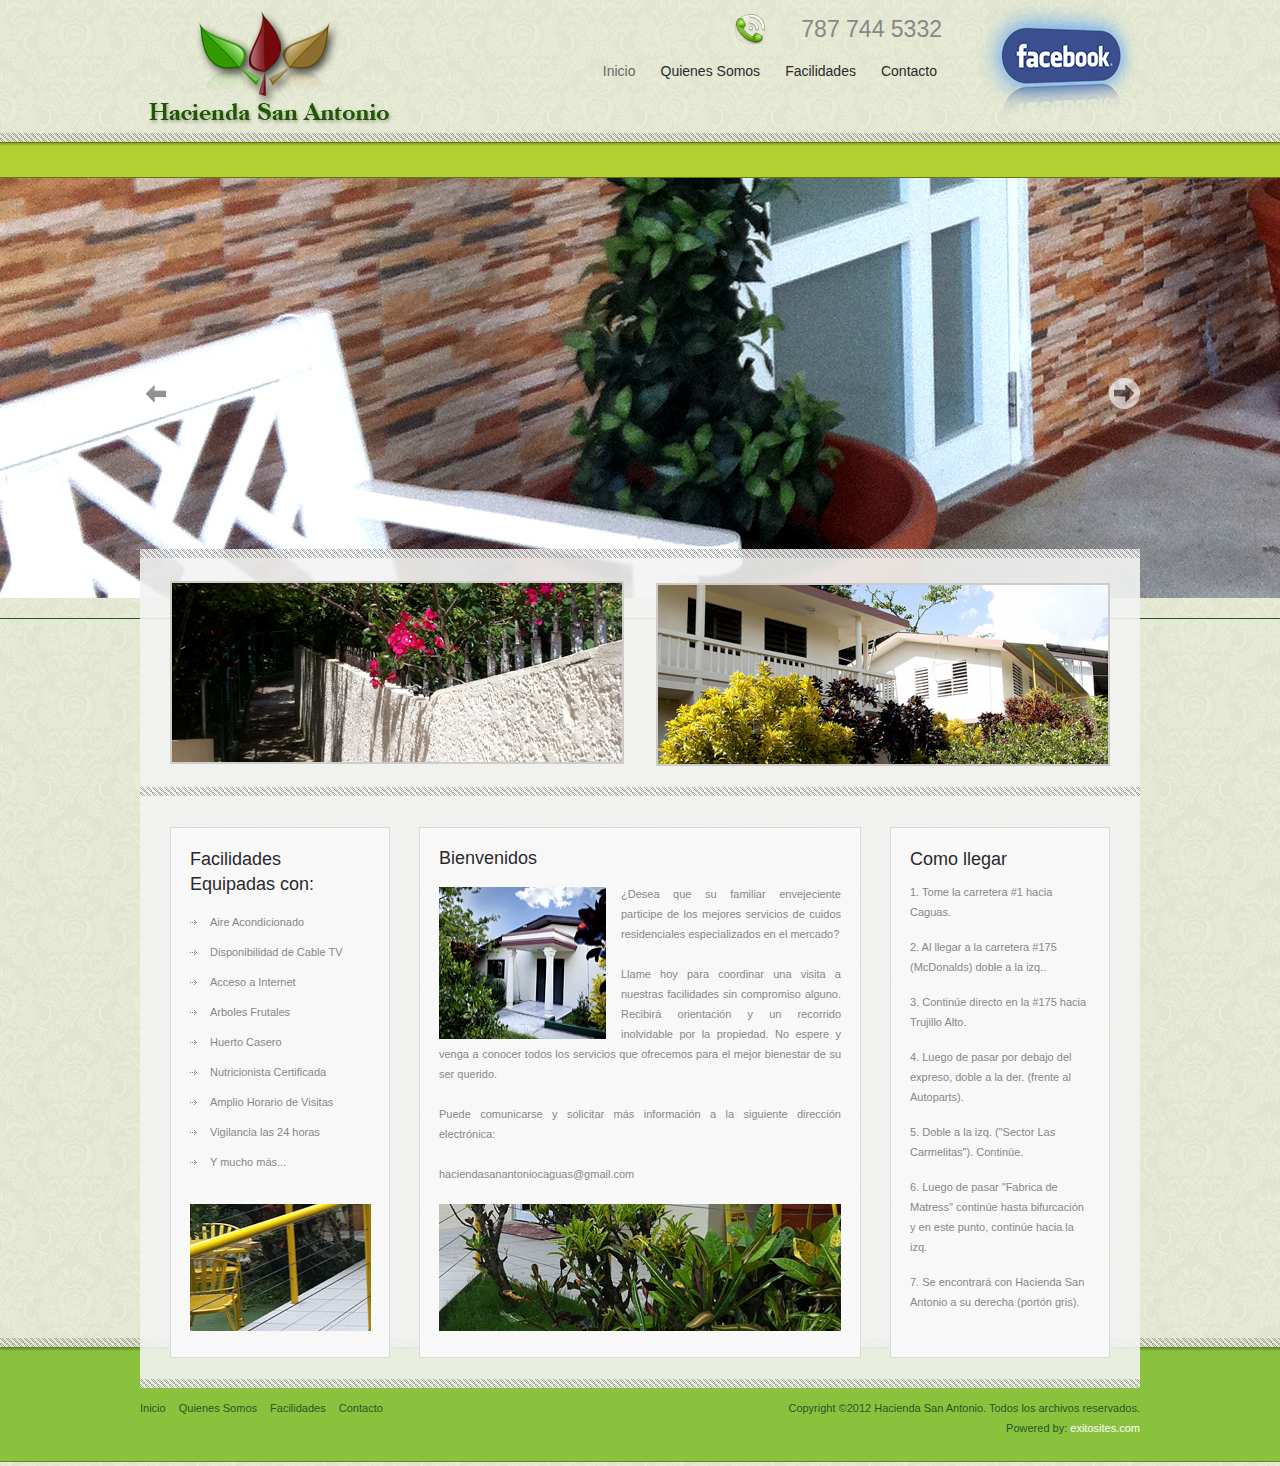
<file: index.html>
<!DOCTYPE html PUBLIC "-//W3C//DTD XHTML 1.0 Strict//EN" "http://www.w3.org/TR/xhtml1/DTD/xhtml1-strict.dtd">
<html xmlns="http://www.w3.org/1999/xhtml"><head>
<meta http-equiv="Content-Script-Type" content="text/javascript" /> 
<meta http-equiv="Content-Type" content="text/html; charset=UTF-8"/>
<meta name="robots" content="index, follow" />
<meta name="keywords" content="" />
<meta name="title" content="" />
<meta name="description" content="" />
<title>Hacienda San Antonio</title>
<link rel="shortcut icon" href="images/favicon.ico" />
<!-- ////////////////////////////////// -->
<!-- //      Start Stylesheets       // -->
<!-- ////////////////////////////////// -->
<link href="styles/style.css" rel="stylesheet" type="text/css" />
<link href="styles/noscript.css" rel="stylesheet" type="text/css" id="noscript" media="screen,all"  />
<!-- ////////////////////////////////// -->
<!-- //      Javascript Files        // -->
<!-- ////////////////////////////////// -->
<script type="text/javascript" src="js/jquery-1.5.1.min.js"></script>

<script type="text/javascript" src="js/dropdown.js"></script>
<script type="text/javascript" src="js/jquery.cycle.all.min.js"></script>
<script type="text/javascript">
jQuery('#slider').cycle({
            timeout: 6000,  // milliseconds between slide transitions (0 to disable auto advance)
            fx:     'fade', // choose your transition type, ex: fade, scrollUp, shuffle, etc...            
            prev:   '#slideprev', // selector for element to use as click trigger for next slide  
			next:   '#slidenext', // selector for element to use as click trigger for previous slide
            pause:   true,	  // true to enable "pause on hover"
			cleartypeNoBg: true, // set to true to disable extra cleartype fixing (leave false to force background color setting on slides)
            pauseOnPagerHover: 0 // true to pause when hovering over pager link
});

</script>
</head>
<body>
<div id="outer-wrapper">

	<div id="top-wrapper">
		<div class="container">
        	<div id="top">
			<div id="logo">
				<a href="index.html"><img src="images/logo.png" alt="" width="260" height="120" /></a>
			</div><!-- #logo -->
            <div id="fb">
				<a href="http://www.facebook.com/pages/Hacienda-San-Antonio/113293228828742" target="_blank"><img src="images/fb.png" alt="" width="168" height="119" /></a>
			</div><!-- #logo -->
			<div id="mainmenu">
                <ul class="sn">
                    <li><img style="margin-top:3px;" src="images/icon/i-facebook.png" alt="" width="33" height="32"  /> <span style="display: block;float: right;font-size: 23px;margin-top: 9px;width: 173px;">787 744 5332</span></li>

              </ul>

				<ul id="menu">
					<li class="current"><a href="index.html">Inicio</a></li>
					<li><a href="quienes-somos.html">Quienes Somos</a></li>
					<li><a href="facilidades.html">Facilidades</a></li>
					<li><a href="contacto.html">Contacto</a></li>
				</ul>
				<div class="clear"></div>
			</div><!-- #mainmenu -->
            </div>
           
			<div id="navigation">
            	
				

                
            </div>
		</div><!-- .container -->
	</div><!-- #top-wrapper -->
    

    <div id="slider-container">
        <ul id="slider">
            <li><img src="images/content/slide1.jpg" alt="" /></li>
            <li><img src="images/content/slide2.jpg" alt="" /></li>
            <li><img src="images/content/slide3.jpg" alt="" /></li>
        </ul>
        <div class="slide-nav-container">
        <div id="slide-nav">
            <div id="slideprev"></div>
            <div id="slidenext"></div>
        </div> 
        </div>
    </div><!-- #slider-container -->
	<div class="clear"></div>
    
	<div id="content-wrapper">
		<div class="container">
        	<div id="content-container">
            <div id="frame-content-t">
              <div id="frame-content-b">
   				  <div class="center">
                   	  <a href="#"><img src="images/content/banner1.jpg" alt="" class="alignleft"/></a>
                      <a href="#"><img src="images/content/banner2.jpg" alt="" class="alignright"/></a>                      
                  </div><!-- .center -->
                  
                  <div class="clear"></div>
                  <div class="line"></div><br />
                  <div class="clear"></div>
                   
                  <div class="center">
                  <div class="three-column-r">
                  	<div class="three-column-t">
                    	<div class="three-column-b">
                        	<div id="side-left">
                                <ul class="sidebar">
                                    <li class="widget-container textwidget home">
                                        <h2 class="widget-title">Facilidades Equipadas con:</h2>
                                        
                                        <ul>
                                            <li>Aire Acondicionado</li>
                                            <li>Disponibilidad de Cable TV</li>
                                            <li>Acceso a Internet</li>
                                            <li>Arboles Frutales</li>
                                            <li>Huerto Casero</li>
                                            <li>Nutricionista Certificada</li>
                                            <li>Amplio Horario de Visitas</li>
                                            <li>Vigilancia las 24 horas</li>
                                            <li>Y mucho más...</li>
                                        </ul>
                                    </li>
                                </ul> 
                                <img style="margin-top:27px" src="images/content/pic1b.jpg" alt="" width="181" height="127" />              
                            </div><!-- #side-left -->
                            
                            <div id="main-content">
                            <h2>Bienvenidos</h2>
<img style="margin-bottom:0px" src="images/content/pic1.jpg" alt="" width="167" height="152" class="alignleft"/><p style="text-align:justify">¿Desea que su familiar envejeciente participe de los mejores servicios de cuidos residenciales especializados en el mercado?

 </p>
<p style="text-align:justify">Llame hoy para coordinar una visita a nuestras facilidades sin compromiso alguno. Recibirá orientación y un recorrido inolvidable por la propiedad. No espere y venga a conocer todos los servicios que ofrecemos para el mejor bienestar de su ser querido.</p>

<p style="text-align:justify">Puede comunicarse y solicitar más información a la siguiente dirección electrónica:<br /><br />
<a href="mailto:haciendasanantoniocaguas@gmail.com">haciendasanantoniocaguas@gmail.com</a>
</p>
<p style="text-align:justify">
<img src="images/content/pic1a.jpg" alt="" width="402" height="127" /></p>
                            </div><!-- #main-content -->
                            
                            <div id="side-right">
                                <ul class="sidebar">
                                    <li class="widget-container newswidget" style="margin-bottom:-11px">
                                        <h2 class="widget-title">Como llegar </h2>
                                        <ul>
                                            <li>1. Tome la carretera #1 hacia Caguas.</li>
                                            <li>2. Al llegar a la carretera #175 (McDonalds) doble a la izq..</li>
                                            <li>3. Continúe directo en la #175 hacia Trujillo Alto.</li>
                                            <li>4. Luego de pasar por debajo del expreso, doble a la der. (frente al Autoparts).</li>
                                            <li>5. Doble a la izq. ("Sector Las Carmelitas").
Continúe.</li>
                                            <li>6. Luego de pasar "Fabrica de Matress" continúe hasta bifurcación y en este punto, continúe hacia la izq.</li> 
                                            <li>7. Se encontrará con Hacienda San Antonio a su derecha (portón gris). </li> 
                                                             
                                        </ul>
                                    </li>
                                </ul>   
                            </div><!-- #side-right -->
                            <div class="clear"></div>
                        </div><!-- .three-column-b -->
                    </div><!-- .three-column-t -->
                  </div><!-- .three-column-r -->
                  </div><!-- .center -->
                
                <div class="clear"></div>
                </div><!-- #frame-content-b -->
            </div><!-- #frame-content-t -->
            </div><!-- #content-container -->
		</div><!-- .container -->
	</div><!-- #content-wrapper -->

	<div id="footer-wrapper">
		<div class="container">
        	<div id="footer">
                <ul id="footer-menu">
                    <li><a href="index.html">Inicio</a></li>     
                    <li><a href="quienes-somos.html">Quienes Somos</a></li>     
                    <li><a href="facilidades.html">Facilidades</a></li>     
                   
                    <li><a href="contacto.html">Contacto</a></li>  
                </ul>
                <div id="copyright">Copyright &copy;2012 Hacienda San Antonio. Todos los archivos reservados.<br />
                Powered by: <a href="http://www.exitosites.com" target="_blank">exitosites.com</a> </div>
            </div><!-- #footer -->
		</div><!-- .container -->
	</div><!-- #footer-wrapper -->
</div>

<script type="text/javascript">jQuery('#noscript').remove();</script><!-- if javascript disable -->
</body>
</html>
</file>
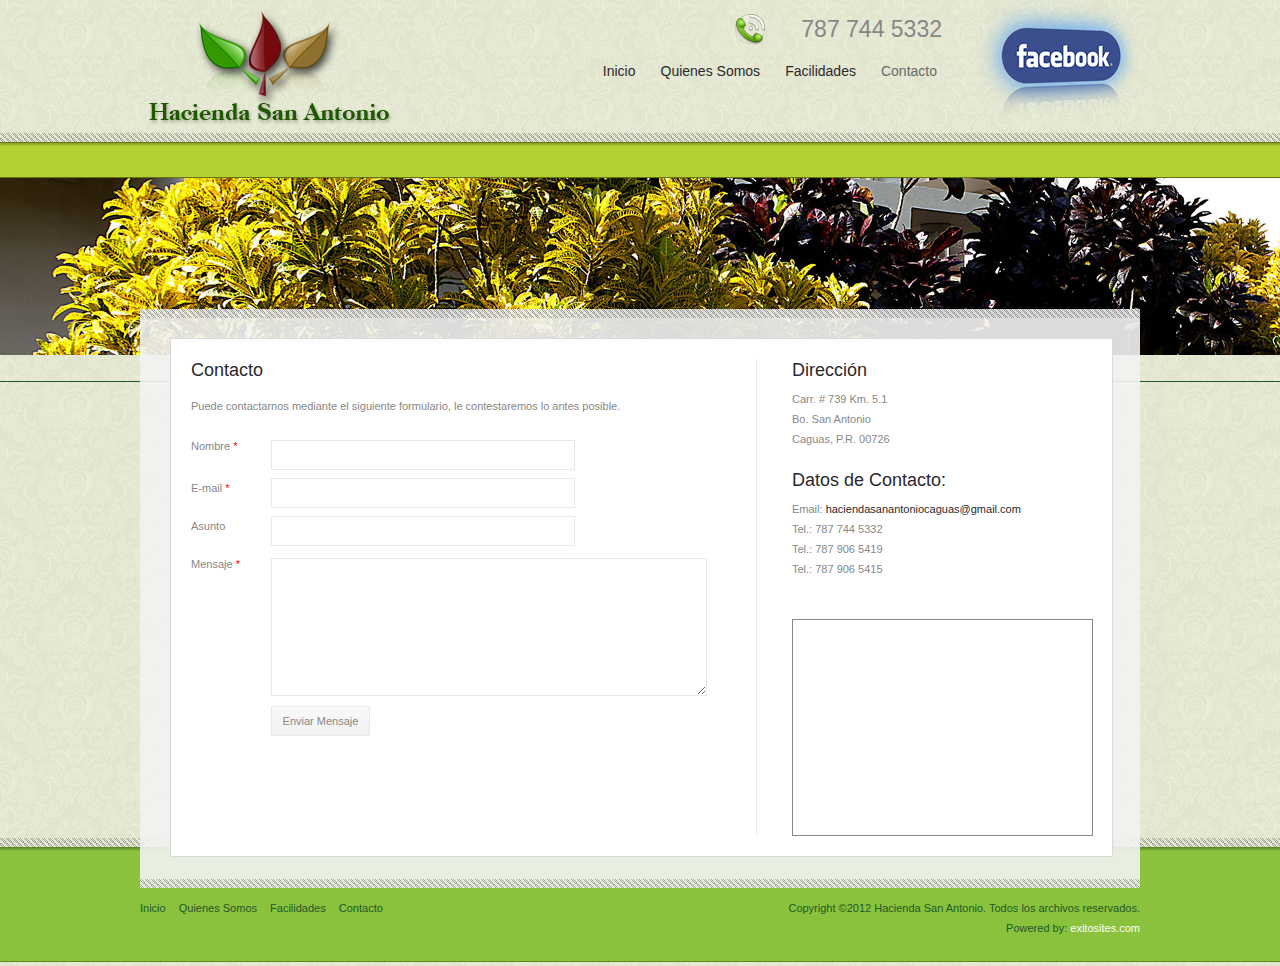
<file: contacto.html>
<!DOCTYPE html PUBLIC "-//W3C//DTD XHTML 1.0 Strict//EN" "http://www.w3.org/TR/xhtml1/DTD/xhtml1-strict.dtd">
<html xmlns="http://www.w3.org/1999/xhtml"><head>
<meta http-equiv="Content-Script-Type" content="text/javascript" /> 
<meta http-equiv="Content-Type" content="text/html; charset=UTF-8"/>
<meta name="robots" content="index, follow" />
<meta name="keywords" content="" />
<meta name="title" content="" />
<meta name="description" content="" />
<title>Hacienda San Antonio</title>
<link rel="shortcut icon" href="images/favicon.ico" />
<!-- ////////////////////////////////// -->
<!-- //      Start Stylesheets       // -->
<!-- ////////////////////////////////// -->
<link href="styles/style.css" rel="stylesheet" type="text/css" />
<link href="styles/inner.css" rel="stylesheet" type="text/css" />
<!-- ////////////////////////////////// -->
<!-- //      Javascript Files        // -->
<!-- ////////////////////////////////// -->
<script type="text/javascript" src="js/jquery-1.5.1.min.js"></script>

<script type="text/javascript" src="js/dropdown.js"></script>


</head>

<script type="text/javascript">
  function initialize() {
    var myLatlng = new google.maps.LatLng(18.301888,-66.035706);
    var myOptions = {
      zoom: 14,
      center: myLatlng,
      mapTypeId: google.maps.MapTypeId.ROADMAP
    }
    var map = new google.maps.Map(document.getElementById("map_canvas"), myOptions);
    var marker = new google.maps.Marker({
      position: myLatlng, 
      map: map, 
      title:"Hacienda San Antonio"
  });  

  }
  
  function loadScript() {
    var script = document.createElement("script");
    script.type = "text/javascript";
    script.src = "http://maps.google.com/maps/api/js?sensor=false&callback=initialize";
    document.body.appendChild(script);
  }
  
  window.onload = loadScript;
</script>
<body>
<div id="outer-wrapper">

	<div id="top-wrapper">
		<div class="container">
        	<div id="top">
                <div id="logo">
                    <a href="index.html"><img src="images/logo.png" alt="" width="260" height="120" /></a>
                </div><!-- #logo -->
                            <div id="fb">
				<a href="http://www.facebook.com/pages/Hacienda-San-Antonio/113293228828742" target="_blank"><img src="images/fb.png" alt="" width="168" height="119" /></a>
			</div><!-- #fb -->
                <div id="mainmenu">
                    <ul class="sn">
                       <li><img style="margin-top:3px;" src="images/icon/i-facebook.png" alt="" width="33" height="32"  /> <span style="display: block;float: right;font-size: 23px;margin-top: 9px;width: 173px;">787 744 5332</span></li>
                    </ul>
    
                    <ul id="menu">
                        <li><a href="index.html">Inicio</a></li>
                        <li><a href="quienes-somos.html">Quienes Somos</a> </li>
                        <li><a href="facilidades.html">Facilidades</a></li>
                       
                        <li class="current"><a href="contacto.html">Contacto</a></li>
                    </ul>

                    <div class="clear"></div>
                </div><!-- #mainmenu -->
            </div><!-- #top -->
           
			<div id="navigation">

            </div>
		</div><!-- .container -->
	</div><!-- #top-wrapper -->
    

    <div id="header-container">
		<img src="images/content/pic-inner5.jpg" alt="" />
    </div><!-- #header-container -->
	<div class="clear"></div>
    
	<div id="content-wrapper" class="inner">
		<div class="container">
        	<div id="content-container">
            <div id="frame-content-t">
              <div id="frame-content-b">
 
                  <div class="center">
                        <div id="main-content" class="full">
                            
                           <div class="contact-left">
                           		<h2>Contacto</h2>
                                <p>Puede contactarnos mediante el siguiente formulario, le contestaremos lo antes posible.</p>
                                <div id="contactform">
                                  <form id="contact" action="mail.php" method="post">
                                 
                                    <fieldset>
                                        <label for="name" id="name_label">Nombre <span class="red">*</span></label>
                                        <input name="name" type="text" required="required" class="text-input" id="name" value="" size="50" />
                                        <label for="email" id="email_label">E-mail <span class="red">*</span></label>
                                        <input name="email" type="text" required="required" class="text-input" id="email" value="" size="50" />
                                        <label for="subject" id="subject_label">Asunto</label>
                                        <input type="text" name="subject" id="subject"  value="" class="text-input" />
                                        <label for="msg" id="msg_label">Mensaje <span class="red">*</span></label>
                                        <textarea name="msg" cols="60" rows="10" required="required" class="text-input" id="msg"></textarea>
                                        <input type="submit" name="submit" class="button" id="submit_btn" value="Enviar Mensaje"/><br />
                                    
                                    </fieldset>
                                  </form>
                                </div><!-- end #contactform -->
                           </div>
                           <div class="contact-right">
								<h2>Dirección </h2>
                                <p>Carr. # 739 Km. 5.1<br />
Bo. San Antonio

<br />
									Caguas, P.R. 00726</p>
                              
                                <h2>Datos de Contacto:</h2>
                                <p>
                                    Email: <a href="mailto:haciendasanantoniocaguas@gmail.com">haciendasanantoniocaguas@gmail.com</a> <br />                                 
                                    Tel.: 787 744 5332<br />
Tel.: 787 906 5419<br />
Tel.: 787 906 5415
                                                           
                                </p>
                                <br />
<div id="map_canvas" style="width: 299px; height: 215px;border: 1px solid;"></div>
                                
                          </div>

                           
                        </div><!-- #main-content -->
                        
                        <div class="clear"></div>
                  </div><!-- .center -->
                
                <div class="clear"></div>
                </div><!-- #frame-content-b -->
            </div><!-- #frame-content-t -->
            </div><!-- #content-container -->
		</div><!-- .container -->
	</div><!-- #content-wrapper -->

	<div id="footer-wrapper">
		<div class="container">
        	<div id="footer">
                <ul id="footer-menu">
                    <li><a href="index.html">Inicio</a></li>     
                    <li><a href="quienes-somos.html">Quienes Somos</a></li>     
                    <li><a href="facilidades.html">Facilidades</a></li>     
                    
                    <li><a href="contacto.html">Contacto</a></li>  
                </ul>
                <div id="copyright">Copyright &copy;2012 Hacienda San Antonio. Todos los archivos reservados.<br />
                Powered by: <a href="http://www.exitosites.com" target="_blank">exitosites.com</a> </div>
            </div><!-- #footer -->
		</div><!-- .container -->
	</div><!-- #footer-wrapper -->
</div>

<script type="text/javascript">jQuery('#noscript').remove();</script><!-- if javascript disable -->
</body>
</html>
</file>
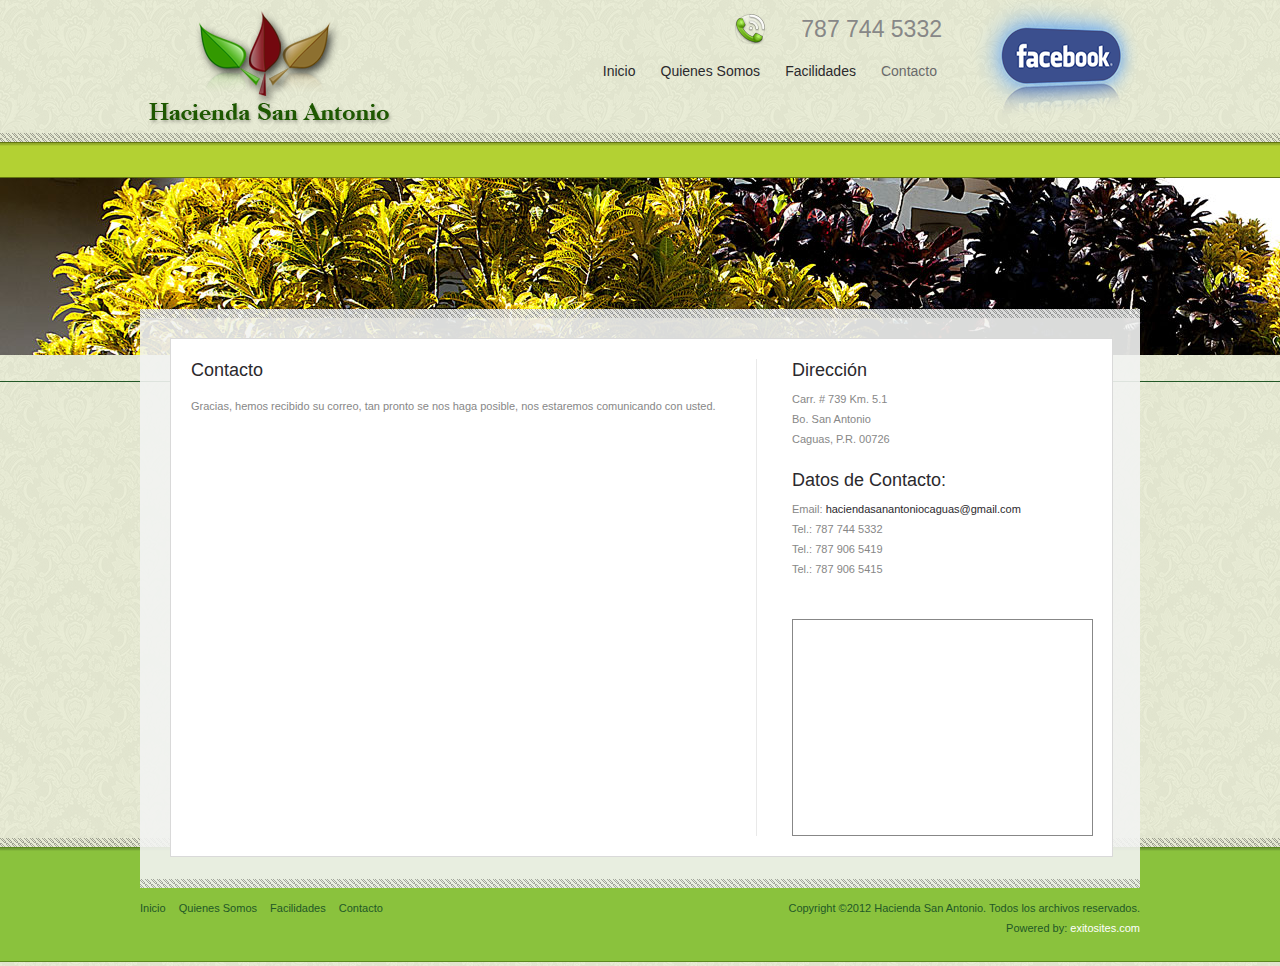
<file: contacto_ok.html>
<!DOCTYPE html PUBLIC "-//W3C//DTD XHTML 1.0 Strict//EN" "http://www.w3.org/TR/xhtml1/DTD/xhtml1-strict.dtd">
<html xmlns="http://www.w3.org/1999/xhtml"><head>
<meta http-equiv="Content-Script-Type" content="text/javascript" /> 
<meta http-equiv="Content-Type" content="text/html; charset=UTF-8"/>
<meta name="robots" content="index, follow" />
<meta name="keywords" content="" />
<meta name="title" content="" />
<meta name="description" content="" />
<title>Hacienda San Antonio</title>
<link rel="shortcut icon" href="images/favicon.ico" />
<!-- ////////////////////////////////// -->
<!-- //      Start Stylesheets       // -->
<!-- ////////////////////////////////// -->
<link href="styles/style.css" rel="stylesheet" type="text/css" />
<link href="styles/inner.css" rel="stylesheet" type="text/css" />
<!-- ////////////////////////////////// -->
<!-- //      Javascript Files        // -->
<!-- ////////////////////////////////// -->
<script type="text/javascript" src="js/jquery-1.5.1.min.js"></script>

<script type="text/javascript" src="js/dropdown.js"></script>


</head>

<script type="text/javascript">
  function initialize() {
    var myLatlng = new google.maps.LatLng(18.301888,-66.035706);
    var myOptions = {
      zoom: 14,
      center: myLatlng,
      mapTypeId: google.maps.MapTypeId.ROADMAP
    }
    var map = new google.maps.Map(document.getElementById("map_canvas"), myOptions);
    var marker = new google.maps.Marker({
      position: myLatlng, 
      map: map, 
      title:"Hacienda San Antonio"
  });  

  }
  
  function loadScript() {
    var script = document.createElement("script");
    script.type = "text/javascript";
    script.src = "http://maps.google.com/maps/api/js?sensor=false&callback=initialize";
    document.body.appendChild(script);
  }
  
  window.onload = loadScript;
</script>
<body>
<div id="outer-wrapper">

	<div id="top-wrapper">
		<div class="container">
        	<div id="top">
                <div id="logo">
                    <a href="index.html"><img src="images/logo.png" alt="" width="260" height="120" /></a>
                </div><!-- #logo -->
                            <div id="fb">
				<a href="http://www.facebook.com/pages/Hacienda-San-Antonio/113293228828742" target="_blank"><img src="images/fb.png" alt="" width="168" height="119" /></a>
			</div><!-- #fb -->
                <div id="mainmenu">
                    <ul class="sn">
                       <li><img style="margin-top:3px;" src="images/icon/i-facebook.png" alt="" width="33" height="32"  /> <span style="display: block;float: right;font-size: 23px;margin-top: 9px;width: 173px;">787 744 5332</span></li>
                    </ul>
    
                    <ul id="menu">
                        <li><a href="index.html">Inicio</a></li>
                        <li><a href="quienes-somos.html">Quienes Somos</a> </li>
                        <li><a href="facilidades.html">Facilidades</a></li>
                       
                        <li class="current"><a href="contacto.html">Contacto</a></li>
                    </ul>

                    <div class="clear"></div>
                </div><!-- #mainmenu -->
            </div><!-- #top -->
           
			<div id="navigation">

            </div>
		</div><!-- .container -->
	</div><!-- #top-wrapper -->
    

    <div id="header-container">
		<img src="images/content/pic-inner5.jpg" alt="" />
    </div><!-- #header-container -->
	<div class="clear"></div>
    
	<div id="content-wrapper" class="inner">
		<div class="container">
        	<div id="content-container">
            <div id="frame-content-t">
              <div id="frame-content-b">
 
                  <div class="center">
                        <div id="main-content" class="full">
                            
                           <div class="contact-left">
                           		<h2>Contacto</h2>
                                <p>Gracias, hemos recibido su correo, tan pronto se nos haga posible, nos estaremos comunicando con usted.</p>
                                <div id="contactform">
                                  
                                </div><!-- end #contactform -->
                           </div>
                           <div class="contact-right">
								<h2>Dirección </h2>
                                <p>Carr. # 739 Km. 5.1<br />
Bo. San Antonio

<br />
									Caguas, P.R. 00726</p>
                              
                                <h2>Datos de Contacto:</h2>
                                <p>
                                    Email: <a href="mailto:haciendasanantoniocaguas@gmail.com">haciendasanantoniocaguas@gmail.com</a> <br />                                 
                                    Tel.: 787 744 5332<br />
Tel.: 787 906 5419<br />
Tel.: 787 906 5415
                                                           
                                </p>
                                <br />
<div id="map_canvas" style="width: 299px; height: 215px;border: 1px solid;"></div>
                                
                          </div>

                           
                        </div><!-- #main-content -->
                        
                        <div class="clear"></div>
                  </div><!-- .center -->
                
                <div class="clear"></div>
                </div><!-- #frame-content-b -->
            </div><!-- #frame-content-t -->
            </div><!-- #content-container -->
		</div><!-- .container -->
	</div><!-- #content-wrapper -->

	<div id="footer-wrapper">
		<div class="container">
        	<div id="footer">
                <ul id="footer-menu">
                    <li><a href="index.html">Inicio</a></li>     
                    <li><a href="quienes-somos.html">Quienes Somos</a></li>     
                    <li><a href="facilidades.html">Facilidades</a></li>     
                    
                    <li><a href="contacto.html">Contacto</a></li>  
                </ul>
                <div id="copyright">Copyright &copy;2012 Hacienda San Antonio. Todos los archivos reservados.<br />
                Powered by: <a href="http://www.exitosites.com" target="_blank">exitosites.com</a> </div>
            </div><!-- #footer -->
		</div><!-- .container -->
	</div><!-- #footer-wrapper -->
</div>

<script type="text/javascript">jQuery('#noscript').remove();</script><!-- if javascript disable -->
</body>
</html>
</file>
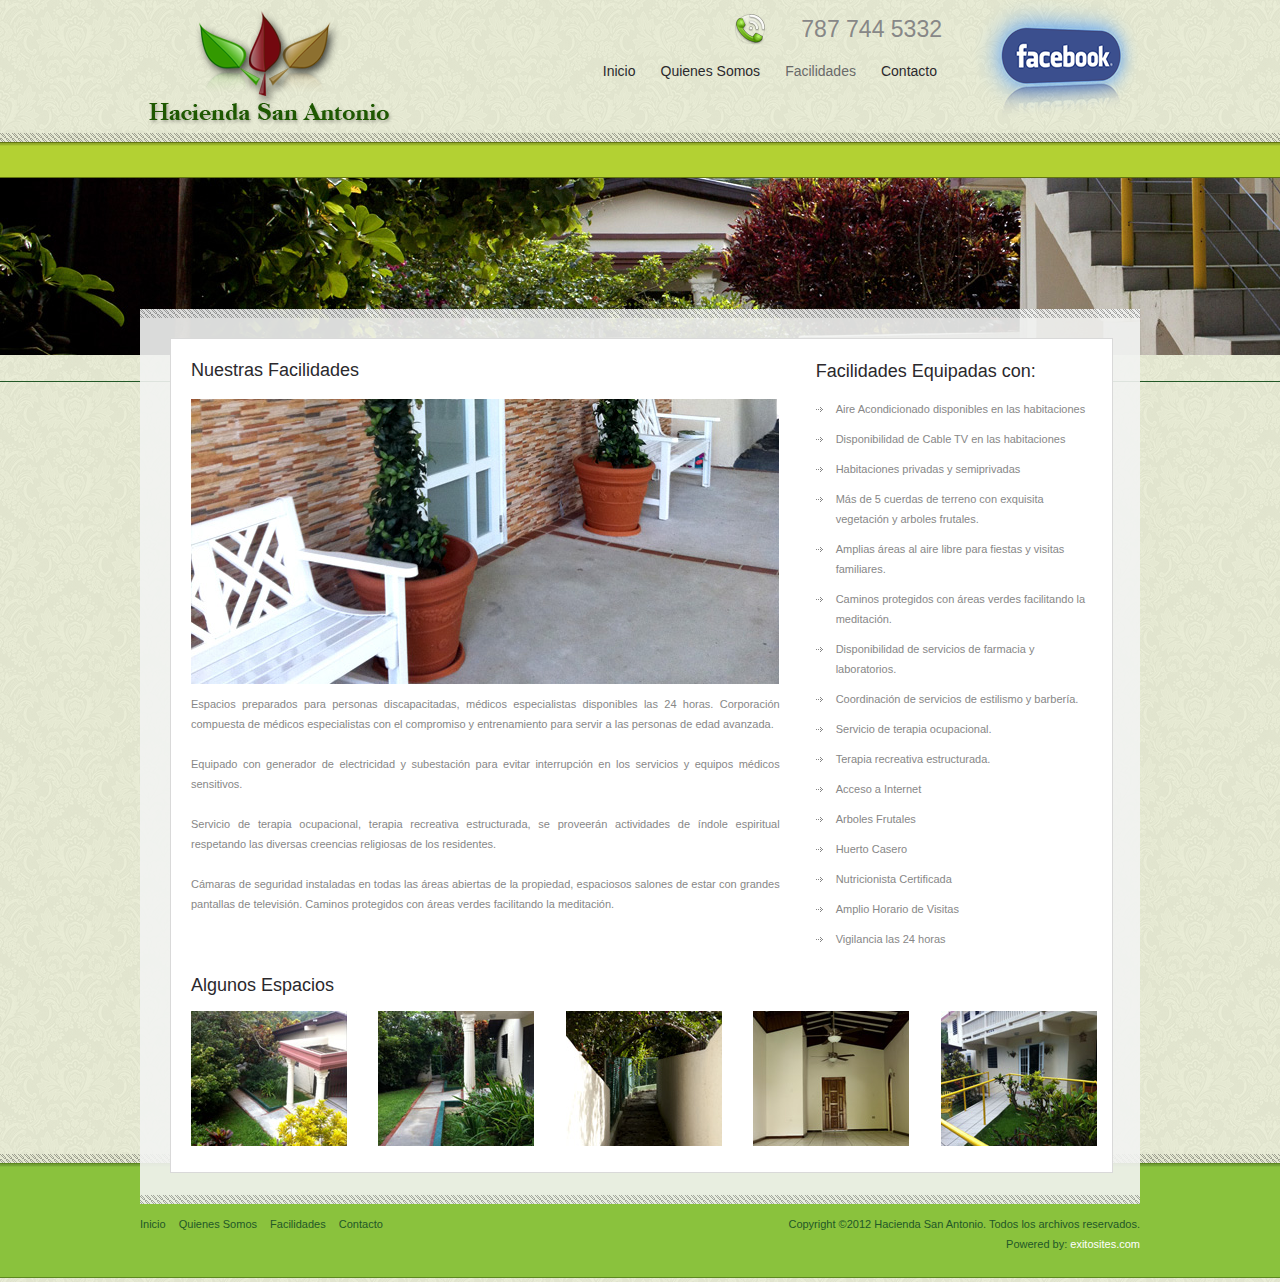
<file: facilidades.html>
<!DOCTYPE html PUBLIC "-//W3C//DTD XHTML 1.0 Strict//EN" "http://www.w3.org/TR/xhtml1/DTD/xhtml1-strict.dtd">
<html xmlns="http://www.w3.org/1999/xhtml"><head>
<meta http-equiv="Content-Script-Type" content="text/javascript" /> 
<meta http-equiv="Content-Type" content="text/html; charset=UTF-8"/>
<meta name="robots" content="index, follow" />
<meta name="keywords" content="" />
<meta name="title" content="" />
<meta name="description" content="" />
<title>Hacienda San Antonio</title>
<link rel="shortcut icon" href="images/favicon.ico" />
<!-- ////////////////////////////////// -->
<!-- //      Start Stylesheets       // -->
<!-- ////////////////////////////////// -->
<link href="styles/style.css" rel="stylesheet" type="text/css" />
<link href="styles/inner.css" rel="stylesheet" type="text/css" />
<!-- ////////////////////////////////// -->
<!-- //      Javascript Files        // -->
<!-- ////////////////////////////////// -->
<script type="text/javascript" src="js/jquery-1.5.1.min.js"></script>

<script type="text/javascript" src="js/dropdown.js"></script>

</head>
<body>
<div id="outer-wrapper">

	<div id="top-wrapper">
		<div class="container">
        	<div id="top">
                <div id="logo">
                    <a href="index.html"><img src="images/logo.png" alt="" width="260" height="120" /></a>
                </div><!-- #logo -->
                            <div id="fb">
				<a href="http://www.facebook.com/pages/Hacienda-San-Antonio/113293228828742" target="_blank"><img src="images/fb.png" alt="" width="168" height="119" /></a>
			</div><!-- #fb -->
                <div id="mainmenu">
                    <ul class="sn">
                        <li><img style="margin-top:3px;" src="images/icon/i-facebook.png" alt="" width="33" height="32"  /> <span style="display: block;float: right;font-size: 23px;margin-top: 9px;width: 173px;">787 744 5332</span></li>
                    </ul>
    
                    <ul id="menu">
                        <li><a href="index.html">Inicio</a></li>
                        <li><a href="quienes-somos.html">Quienes Somos</a></li>
                        <li class="current"><a href="facilidades.html">Facilidades</a></li>
                        
                        <li><a href="contacto.html">Contacto</a></li>
                    </ul>

                    <div class="clear"></div>
                </div><!-- #mainmenu -->
            </div><!-- #top -->
           
			<div id="navigation">
            
            </div>
		</div><!-- .container -->
	</div><!-- #top-wrapper -->
    

    <div id="header-container">
		<img src="images/content/pic-inner2.jpg" alt="" />
    </div><!-- #header-container -->
	<div class="clear"></div>
    
	<div id="content-wrapper" class="inner">
		<div class="container">
        	<div id="content-container">
            <div id="frame-content-t">
              <div id="frame-content-b">
 
                  <div class="center">
                        <div id="main-content" class="full">
                            <div class="two_third">
                            <h2>Nuestras Facilidades</h2>
    <img src="images/content/facilidades.jpg" alt="" class="alignleft"/><p style="text-align:justify">Espacios preparados para personas discapacitadas, médicos especialistas disponibles las 24 horas. Corporación compuesta de médicos especialistas con el compromiso y entrenamiento para servir a las personas de edad avanzada.</p>
    
<p style="text-align:justify">Equipado con generador de electricidad y subestación para evitar interrupción en los servicios y equipos médicos sensitivos.</p>
<p style="text-align:justify">Servicio de terapia ocupacional, terapia recreativa estructurada, se proveerán actividades de índole espiritual respetando las diversas creencias religiosas de los residentes.</p>

<p style="text-align:justify">Cámaras de seguridad instaladas en todas las áreas abiertas de la propiedad, espaciosos salones de estar con grandes pantallas de televisión. Caminos protegidos con áreas verdes facilitando la meditación.</p>


<p style="text-align:justify"></p>

    
   
                          </div>
                            <div class="one_third last">
                                <ul class="sidebar">
                                    <li class="widget-container textwidget home">
                                        <h2 class="widget-title">Facilidades Equipadas con:</h2>
                                        
                                        <ul>
                                            <li>Aire Acondicionado disponibles en las habitaciones</li>
                                            <li>Disponibilidad de Cable TV en las habitaciones</li>
                                            <li>Habitaciones privadas y semiprivadas</li>
											<li>Más de 5 cuerdas de terreno con exquisita vegetación y arboles frutales.</li>
											<li>Amplias áreas al aire libre para fiestas y visitas familiares.</li>
											<li>Caminos protegidos con áreas verdes facilitando la meditación.</li>
											<li>Disponibilidad de servicios de farmacia y laboratorios.</li>
											<li>Coordinación de servicios de estilismo y barbería.</li>
											<li>Servicio de terapia ocupacional.</li>
											<li>Terapia recreativa estructurada.</li>
                                            <li>Acceso a Internet</li>
                                            <li>Arboles Frutales</li>
                                            <li>Huerto Casero</li>
                                            <li>Nutricionista Certificada</li>
                                            <li>Amplio Horario de Visitas</li>
                                            <li>Vigilancia las 24 horas</li>
                                        </ul>
                                    </li>
                                </ul>
                            </div>
                            <br class="clear" /><br />

                            <h2>Algunos Espacios</h2>
                            <ul class="five-column service">
                              <li><img src="images/content/img-act1.jpg" alt=""/></li>
                                <li><img src="images/content/img-act2.jpg" alt=""/></li>
                                <li><img src="images/content/img-act3.jpg" alt=""/></li>
                                <li><img src="images/content/img-act4.jpg" alt=""/></li>
                                <li class="last"><img src="images/content/img-act5.jpg" alt=""/></li>
                            </ul>
                        </div><!-- #main-content -->
                        
                        <div class="clear"></div>
                  </div><!-- .center -->
                
                <div class="clear"></div>
                </div><!-- #frame-content-b -->
            </div><!-- #frame-content-t -->
            </div><!-- #content-container -->
		</div><!-- .container -->
	</div><!-- #content-wrapper -->

	<div id="footer-wrapper">
		<div class="container">
        	<div id="footer">
                <ul id="footer-menu">
                    <li><a href="index.html">Inicio</a></li>     
                    <li><a href="quienes-somos.html">Quienes Somos</a></li>     
                    <li><a href="facilidades.html">Facilidades</a></li>     
                      
                    <li><a href="contacto.html">Contacto</a></li>  
                </ul>
               <div id="copyright">Copyright &copy;2012 Hacienda San Antonio. Todos los archivos reservados.<br />
                Powered by: <a href="http://www.exitosites.com" target="_blank">exitosites.com</a> </div>
            </div><!-- #footer -->
		</div><!-- .container -->
	</div><!-- #footer-wrapper -->
</div>


<script type="text/javascript">jQuery('#noscript').remove();</script><!-- if javascript disable -->
</body>
</html>
</file>
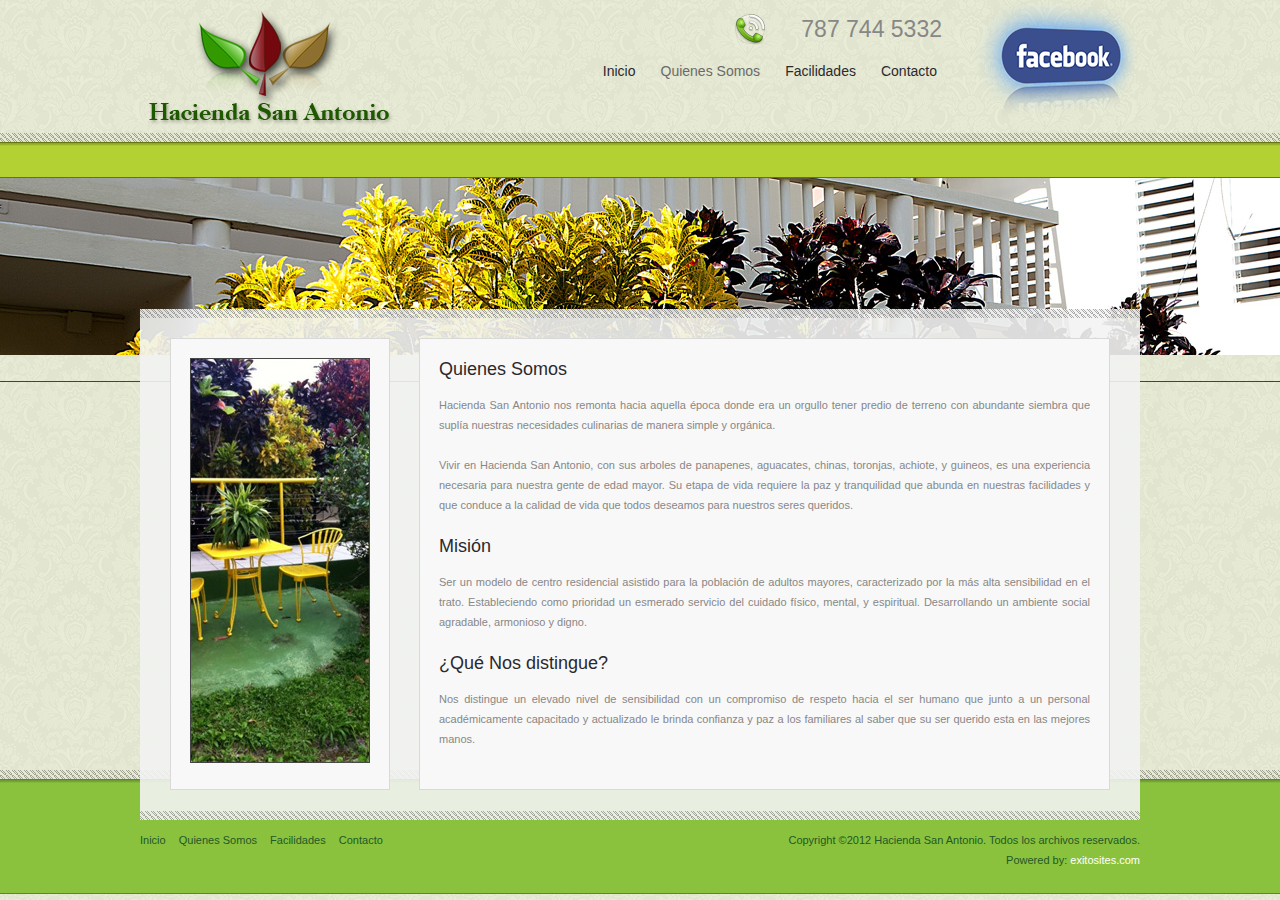
<file: quienes-somos.html>
<!DOCTYPE html PUBLIC "-//W3C//DTD XHTML 1.0 Strict//EN" "http://www.w3.org/TR/xhtml1/DTD/xhtml1-strict.dtd">
<html xmlns="http://www.w3.org/1999/xhtml"><head>
<meta http-equiv="Content-Script-Type" content="text/javascript" /> 
<meta http-equiv="Content-Type" content="text/html; charset=UTF-8"/>
<meta name="robots" content="index, follow" />
<meta name="keywords" content="" />
<meta name="title" content="" />
<meta name="description" content="" />
<title>Hacienda San Antonio</title>
<link rel="shortcut icon" href="images/favicon.ico" />
<!-- ////////////////////////////////// -->
<!-- //      Start Stylesheets       // -->
<!-- ////////////////////////////////// -->
<link href="styles/style.css" rel="stylesheet" type="text/css" />
<link href="styles/inner.css" rel="stylesheet" type="text/css" />
<!-- ////////////////////////////////// -->
<!-- //      Javascript Files        // -->
<!-- ////////////////////////////////// -->
<script type="text/javascript" src="js/jquery-1.5.1.min.js"></script>


<script type="text/javascript" src="js/dropdown.js"></script>

</head>
<body>
<div id="outer-wrapper">

	<div id="top-wrapper">
		<div class="container">
        	<div id="top">
                <div id="logo">
                   <a href="index.html"><img src="images/logo.png" alt="" width="260" height="120" /></a>
                </div><!-- #logo -->
                            <div id="fb">
				<a href="http://www.facebook.com/pages/Hacienda-San-Antonio/113293228828742" target="_blank"><img src="images/fb.png" alt="" width="168" height="119" /></a>
			</div><!-- #fb -->
                <div id="mainmenu">
                    <ul class="sn">
                        <li><img style="margin-top:3px;" src="images/icon/i-facebook.png" alt="" width="33" height="32"  /> <span style="display: block;float: right;font-size: 23px;margin-top: 9px;width: 173px;">787 744 5332</span></li>
                    </ul>
    
                    <ul id="menu">
                        <li><a href="index.html">Inicio</a></li>
                        <li class="current"><a href="quienes-somos.html">Quienes Somos</a></li>
                        <li><a href="facilidades.html">Facilidades</a></li>
                        <li><a href="contacto.html">Contacto</a></li>
                    </ul>
                    <div class="clear"></div>
                </div><!-- #mainmenu -->
            </div><!-- #top -->
           
			<div id="navigation">
            	
				
            </div>
		</div><!-- .container -->
	</div><!-- #top-wrapper -->
    

    <div id="header-container">
		<img src="images/content/pic-inner.jpg" alt="" />
    </div><!-- #header-container -->
	<div class="clear"></div>
    
	<div id="content-wrapper" class="inner">
		<div class="container">
        	<div id="content-container">
            <div id="frame-content-t">
              <div id="frame-content-b">
 
                  <div class="center">
                  <div class="two-column-left-r">
                  	<div class="two-column-left-t">
                    	<div class="two-column-left-b">
                        
                        	<div id="side-left">
                                
                                <img src="images/content/quienes.jpg" alt="" width="180" height="405" />
                                
                                
                                   
                            </div><!-- #side-left -->
                            
                            <div id="main-content">
                                <h2>Quienes Somos</h2>
    <p style="text-align:justify">Hacienda San Antonio nos remonta hacia aquella época donde era un orgullo tener predio de terreno con abundante siembra que suplía nuestras necesidades culinarias de manera simple y orgánica.</p> 
    
    <p style="text-align:justify">Vivir en Hacienda San Antonio, con sus arboles de panapenes, aguacates, chinas, toronjas, achiote, y guineos, es una experiencia necesaria para nuestra gente de edad mayor. Su etapa de vida requiere la paz y tranquilidad que abunda en nuestras facilidades y que conduce a la calidad de vida que todos deseamos para nuestros seres queridos.</p>
    
    <h2>Misión</h2>
    <p style="text-align:justify">Ser un modelo de centro residencial asistido para la población de adultos mayores, caracterizado por la más alta sensibilidad en el trato. Estableciendo como prioridad un esmerado servicio del cuidado físico, mental, y espiritual. Desarrollando un ambiente social agradable, armonioso y digno.</p> 
    
    
    <h2>¿Qué Nos distingue?</h2>
    <p style="text-align:justify">Nos distingue un elevado nivel de sensibilidad con un compromiso de respeto hacia el ser humano que junto a un personal académicamente capacitado y actualizado le brinda confianza y paz a los familiares al saber que su ser querido esta en las mejores manos.</p> 
    
    
    
    
                            </div><!-- #main-content -->
                            
                            <div class="clear"></div>
                        </div><!-- .two-column-left-b -->
                    </div><!-- .two-column-left-t -->
                  </div><!-- .two-column-left-r -->
                  </div><!-- .center -->
                
                <div class="clear"></div>
                </div><!-- #frame-content-b -->
            </div><!-- #frame-content-t -->
            </div><!-- #content-container -->
		</div><!-- .container -->
	</div><!-- #content-wrapper -->

	<div id="footer-wrapper">
		<div class="container">
        	<div id="footer">
                <ul id="footer-menu">
                    <li><a href="index.html">Inicio</a></li>     
                    <li><a href="quienes-somos.html">Quienes Somos</a></li>     
                    <li><a href="facilidades.html">Facilidades</a></li>     
                    <li><a href="contacto.html">Contacto</a></li>  
                </ul>
                <div id="copyright">Copyright &copy;2012 Hacienda San Antonio. Todos los archivos reservados.<br />
                Powered by: <a href="http://www.exitosites.com" target="_blank">exitosites.com</a> </div>
            </div><!-- #footer -->
		</div><!-- .container -->
	</div><!-- #footer-wrapper -->
</div>


<script type="text/javascript">jQuery('#noscript').remove();</script><!-- if javascript disable -->
</body>
</html>
</file>
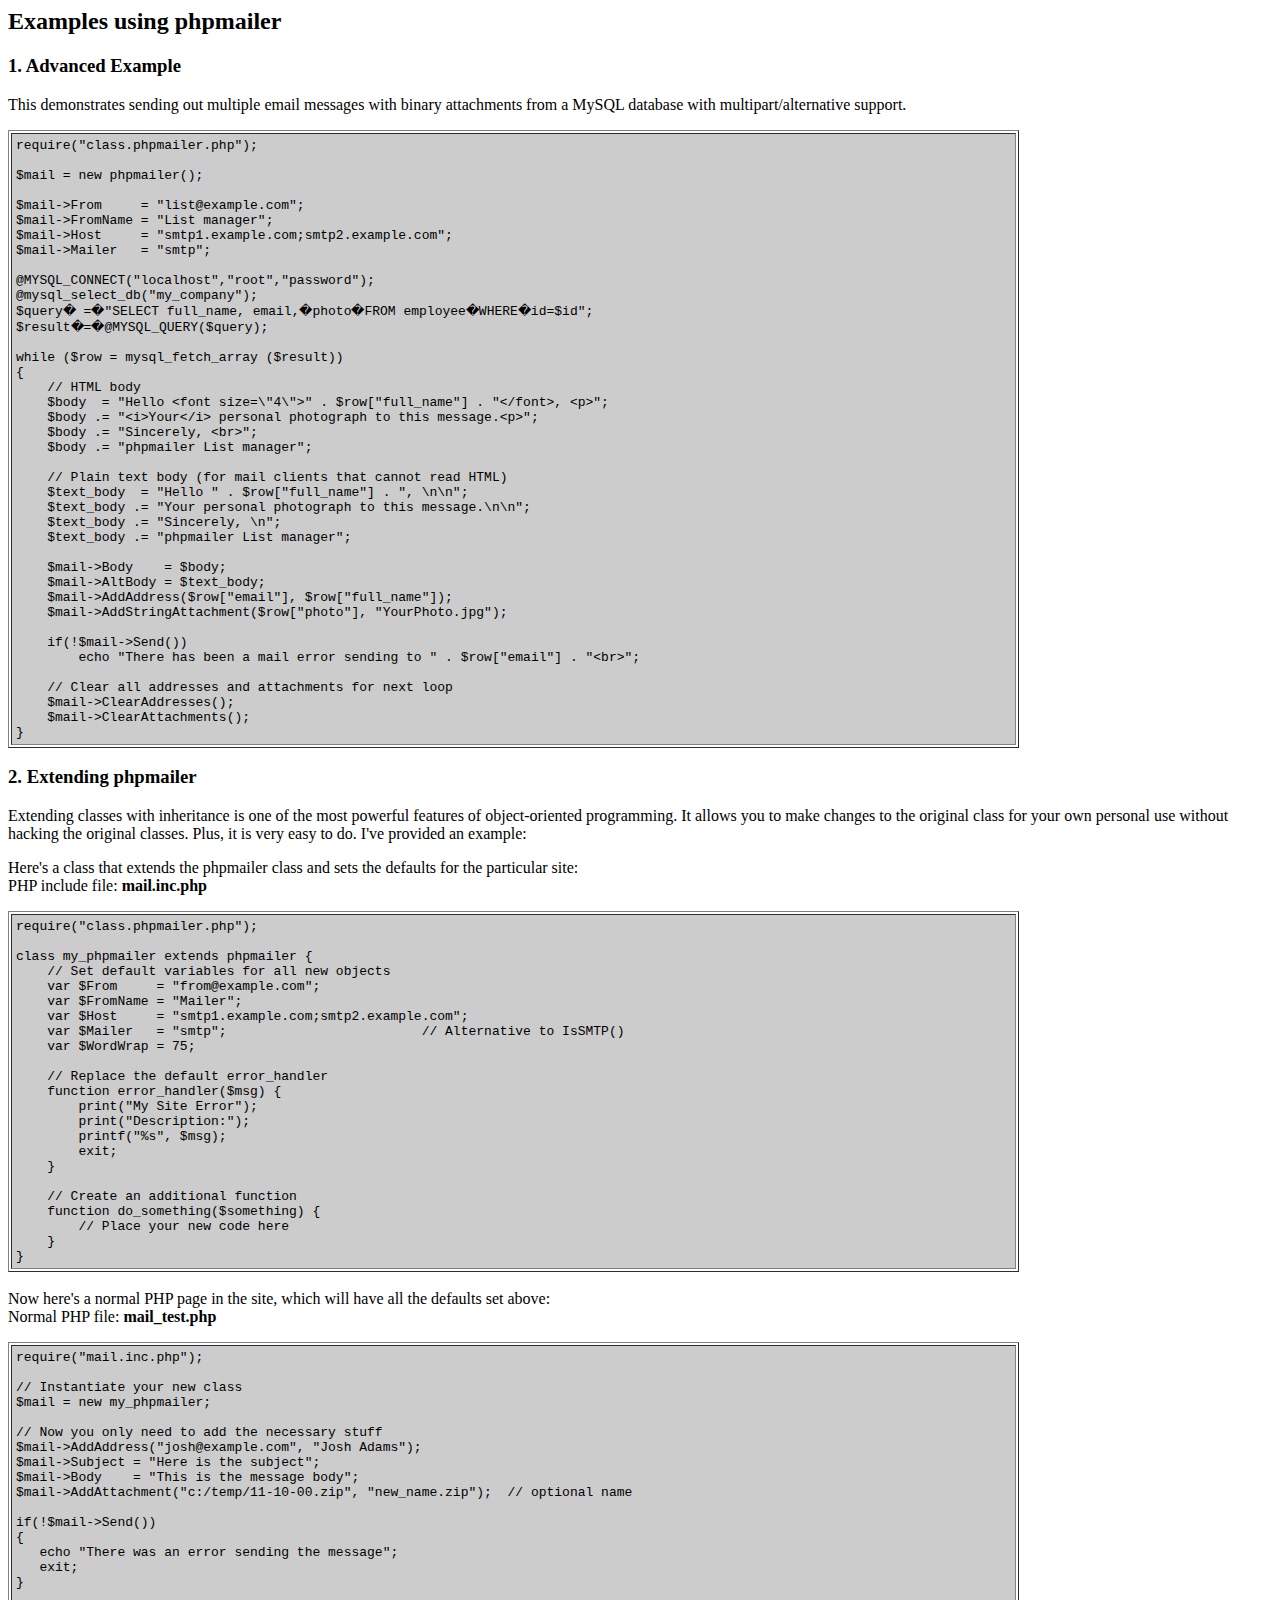
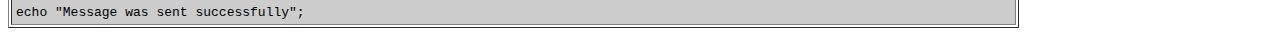
<file: phpmailer/docs/extending.html>
<html>
<head>
<title>Examples using phpmailer</title>
</head>

<body bgcolor="#FFFFFF">

<h2>Examples using phpmailer</h2>

<h3>1. Advanced Example</h3>
<p>

This demonstrates sending out multiple email messages with binary attachments
from a MySQL database with multipart/alternative support.<p>
<table cellpadding="4" border="1" width="80%">
<tr>
<td bgcolor="#CCCCCC">
<pre>
require("class.phpmailer.php");

$mail = new phpmailer();

$mail->From     = "list@example.com";
$mail->FromName = "List manager";
$mail->Host     = "smtp1.example.com;smtp2.example.com";
$mail->Mailer   = "smtp";

@MYSQL_CONNECT("localhost","root","password");
@mysql_select_db("my_company");
$query� =�"SELECT full_name, email,�photo�FROM employee�WHERE�id=$id";
$result�=�@MYSQL_QUERY($query);

while ($row = mysql_fetch_array ($result))
{
    // HTML body
    $body  = "Hello &lt;font size=\"4\"&gt;" . $row["full_name"] . "&lt;/font&gt;, &lt;p&gt;";
    $body .= "&lt;i&gt;Your&lt;/i&gt; personal photograph to this message.&lt;p&gt;";
    $body .= "Sincerely, &lt;br&gt;";
    $body .= "phpmailer List manager";

    // Plain text body (for mail clients that cannot read HTML)
    $text_body  = "Hello " . $row["full_name"] . ", \n\n";
    $text_body .= "Your personal photograph to this message.\n\n";
    $text_body .= "Sincerely, \n";
    $text_body .= "phpmailer List manager";

    $mail->Body    = $body;
    $mail->AltBody = $text_body;
    $mail->AddAddress($row["email"], $row["full_name"]);
    $mail->AddStringAttachment($row["photo"], "YourPhoto.jpg");

    if(!$mail->Send())
        echo "There has been a mail error sending to " . $row["email"] . "&lt;br&gt;";

    // Clear all addresses and attachments for next loop
    $mail->ClearAddresses();
    $mail->ClearAttachments();
}
</pre>
</td>
</tr>
</table>
<p>

<h3>2. Extending phpmailer</h3>
<p>

Extending classes with inheritance is one of the most
powerful features of object-oriented
programming.  It allows you to make changes to the
original class for your
own personal use without hacking the original
classes.  Plus, it is very
easy to do. I've provided an example:

<p>
Here's a class that extends the phpmailer class and sets the defaults
for the particular site:<br>
PHP include file: <b>mail.inc.php</b>
<p>

<table cellpadding="4" border="1" width="80%">
<tr>
<td bgcolor="#CCCCCC">
<pre>
require("class.phpmailer.php");

class my_phpmailer extends phpmailer {
    // Set default variables for all new objects
    var $From     = "from@example.com";
    var $FromName = "Mailer";
    var $Host     = "smtp1.example.com;smtp2.example.com";
    var $Mailer   = "smtp";                         // Alternative to IsSMTP()
    var $WordWrap = 75;

    // Replace the default error_handler
    function error_handler($msg) {
        print("My Site Error");
        print("Description:");
        printf("%s", $msg);
        exit;
    }

    // Create an additional function
    function do_something($something) {
        // Place your new code here
    }
}
</td>
</tr>
</table>
<br>

Now here's a normal PHP page in the site, which will have all the defaults set
above:<br>
Normal PHP file: <b>mail_test.php</b>
<p>

<table cellpadding="4" border="1" width="80%">
<tr>
<td bgcolor="#CCCCCC">
<pre>
require("mail.inc.php");

// Instantiate your new class
$mail = new my_phpmailer;

// Now you only need to add the necessary stuff
$mail->AddAddress("josh@example.com", "Josh Adams");
$mail->Subject = "Here is the subject";
$mail->Body    = "This is the message body";
$mail->AddAttachment("c:/temp/11-10-00.zip", "new_name.zip");  // optional name

if(!$mail->Send())
{
   echo "There was an error sending the message";
   exit;
}

echo "Message was sent successfully";
</pre>
</td>
</tr>
</table>
</p>

</body>
</html>
</file>
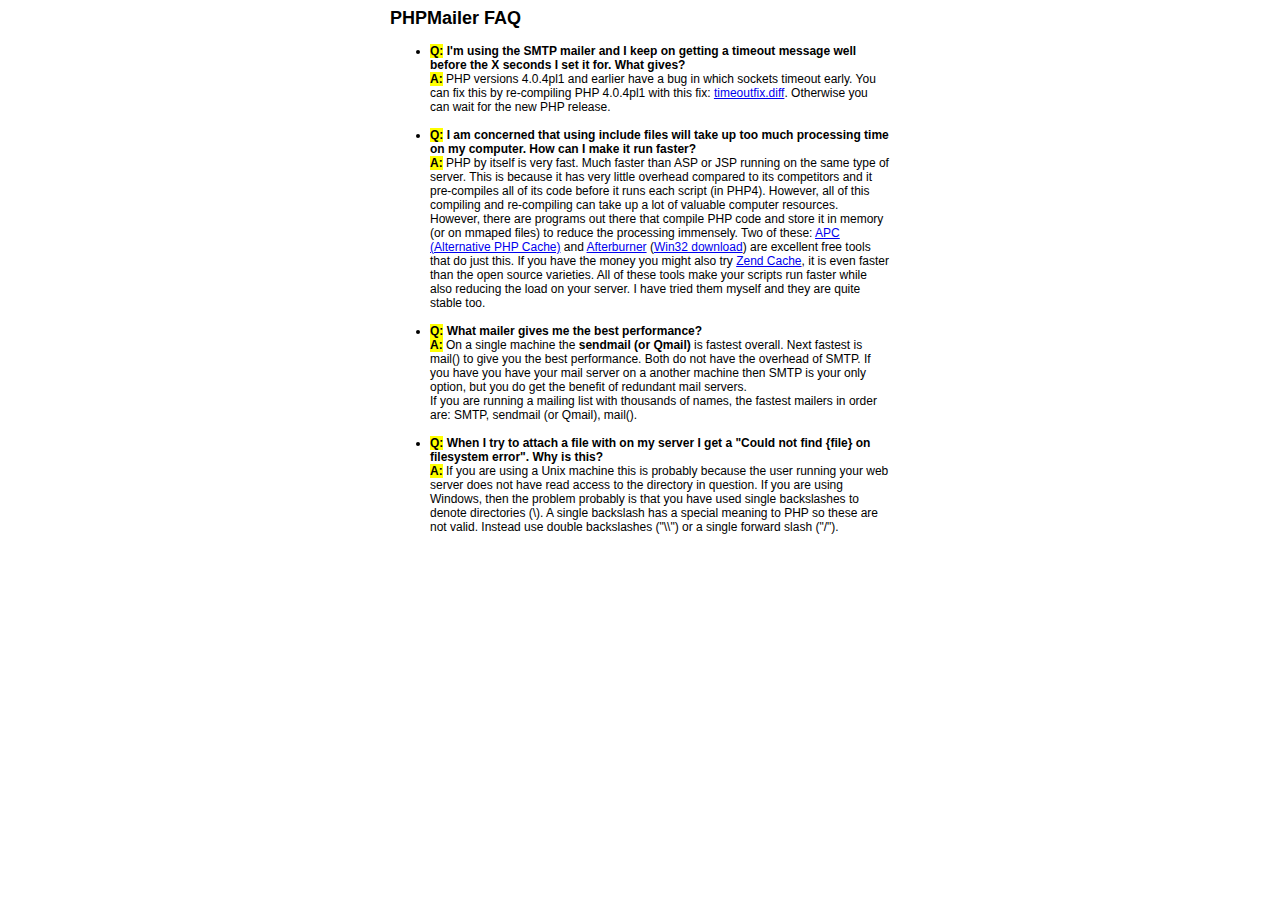
<file: phpmailer/docs/faq.html>
﻿<html>
<head>
<title>PHPMailer FAQ</title>
<style>
body, p {
  font-family: Arial, Helvetica, sans-serif;
  font-size: 12px;
}
div.width {
  width: 500px;
  text-align: left;
}
</style>
</head>
<body bgcolor="#FFFFFF">
<center>
<div class="width">
<h2>PHPMailer FAQ</h2>
<ul>

  <li><b style="background-color: #FFFF00">Q:</b> <b>I&#039;m using the SMTP mailer and I keep on getting a timeout message
  well before the X seconds I set it for.  What gives?</b><br />
  <b style="background-color: #FFFF00">A:</b> PHP versions 4.0.4pl1 and earlier have a bug in which sockets timeout
  early.  You can fix this by re-compiling PHP 4.0.4pl1 with this fix:
  <a href="timeoutfix.diff">timeoutfix.diff</a>. Otherwise you can wait for the new PHP release.<br /><br /></li>

  <li><b style="background-color: #FFFF00">Q:</b> <b>I am concerned that using include files will take up too much
  processing time on my computer.  How can I make it run faster?</b><br />
  <b style="background-color: #FFFF00">A:</b>  PHP by itself is very fast.  Much faster than ASP or JSP running on
  the same type of server.  This is because it has very little overhead compared
  to its competitors and it pre-compiles all of
  its code before it runs each script (in PHP4).  However, all of
  this compiling and re-compiling can take up a lot of valuable
  computer resources.  However, there are programs out there that compile
  PHP code and store it in memory (or on mmaped files) to reduce the
  processing immensely.  Two of these: <a href="http://apc.communityconnect.com">APC
  (Alternative PHP Cache)</a> and <a href="http://bwcache.bware.it/index.htm">Afterburner</a>
  (<a href="http://www.mm4.de/php4win/mod_php4_win32/">Win32 download</a>)
  are excellent free tools that do just this.  If you have the money
  you might also try <a href="http://www.zend.com">Zend Cache</a>, it is
  even faster than the open source varieties.  All of these tools make your
  scripts run faster while also reducing the load on your server. I have tried
  them myself and they are quite stable too.<br /><br /></li>

  <li><b style="background-color: #FFFF00">Q:</b> <b>What mailer gives me the best performance?</b><br />
  <b style="background-color: #FFFF00">A:</b> On a single machine the <b>sendmail (or Qmail)</b> is fastest overall.
  Next fastest is mail() to give you the best performance. Both do not have the overhead of SMTP.
  If you have you have your mail server on a another machine then
  SMTP is your only option, but you do get the benefit of redundant mail servers.<br />
  If you are running a mailing list with thousands of names, the fastest mailers in order are: SMTP, sendmail (or Qmail), mail().<br /><br /></li>

  <li><b style="background-color: #FFFF00">Q:</b> <b>When I try to attach a file with on my server I get a
  "Could not find {file} on filesystem error".  Why is this?</b><br />
  <b style="background-color: #FFFF00">A:</b> If you are using a Unix machine this is probably because the user
  running your web server does not have read access to the directory in question.  If you are using Windows,
  then the problem probably is that you have used single backslashes to denote directories (\).
  A single backslash has a special meaning to PHP so these are not
  valid.  Instead use double backslashes ("\\") or a single forward
  slash ("/").<br /><br /></li>

</ul>

</div>
</center>

</body>
</html>
</file>
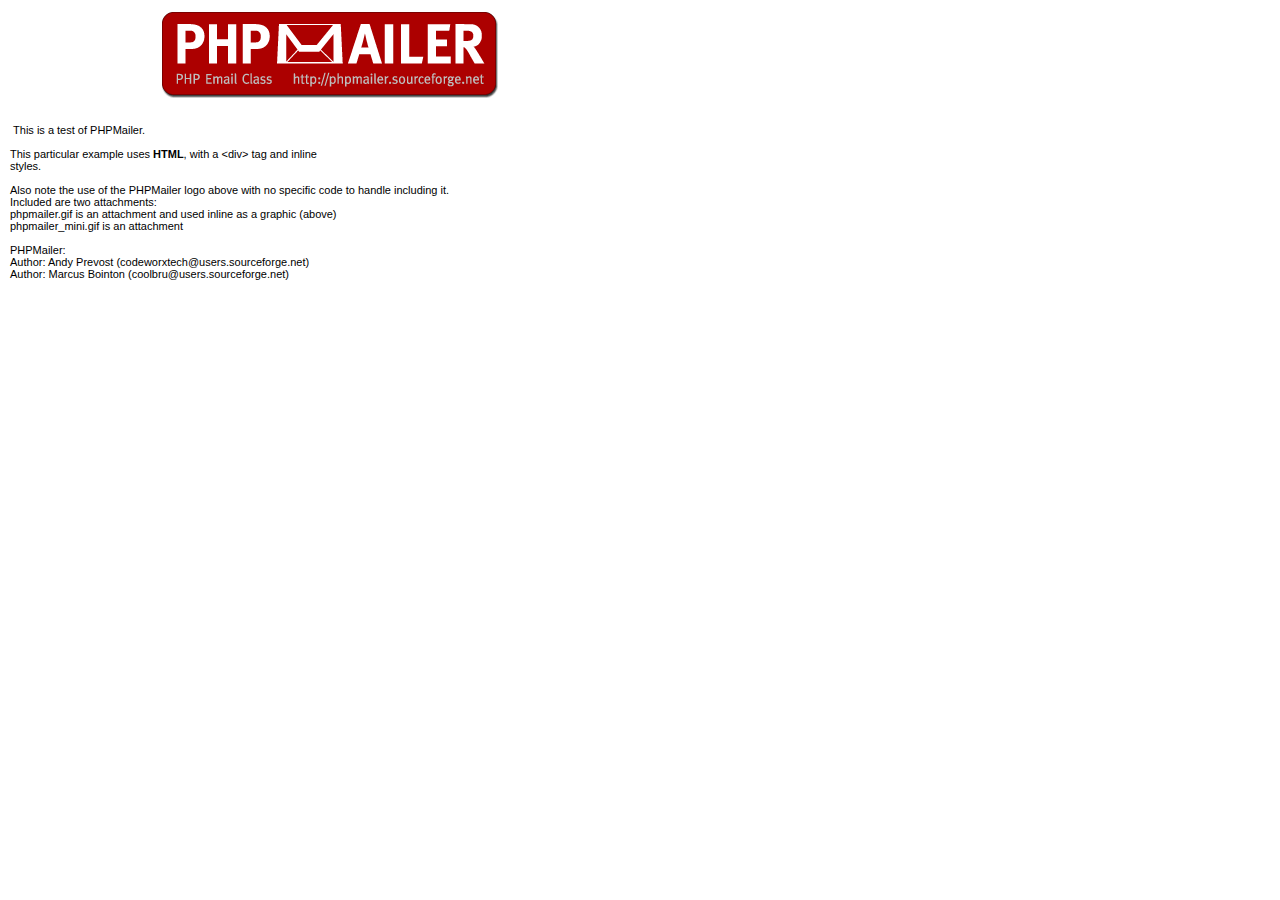
<file: phpmailer/examples/contents.html>
<body style="margin: 10px;">
<div style="width: 640px; font-family: Arial, Helvetica, sans-serif; font-size: 11px;">
<div align="center"><img src="images/phpmailer.gif" style="height: 90px; width: 340px"></div><br>
<br>
&nbsp;This is a test of PHPMailer.<br>
<br>
This particular example uses <strong>HTML</strong>, with a &lt;div&gt; tag and inline<br>
styles.<br>
<br>
Also note the use of the PHPMailer logo above with no specific code to handle
including it.<br />
Included are two attachments:<br />
phpmailer.gif is an attachment and used inline as a graphic (above)<br />
phpmailer_mini.gif is an attachment<br />
<br />
PHPMailer:<br />
Author: Andy Prevost (codeworxtech@users.sourceforge.net)<br />
Author: Marcus Bointon (coolbru@users.sourceforge.net)<br />
</div>
</body>
</file>
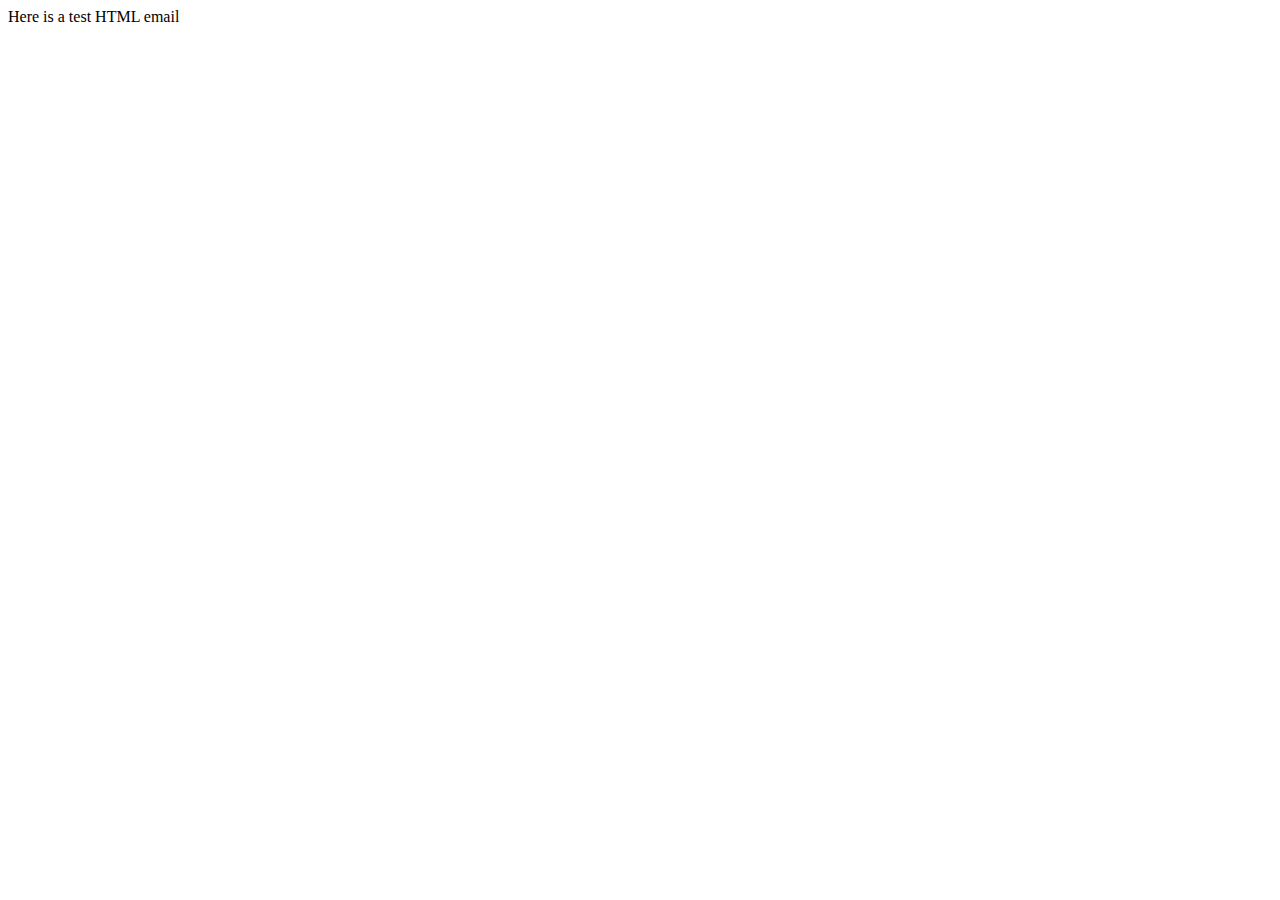
<file: phpmailer/test/contents.html>
<!DOCTYPE HTML PUBLIC "-//W3C//DTD HTML 4.01 Transitional//EN">
<html>
  <head>
    <title>Email test</title>
    <meta http-equiv="Content-Type" content="text/html; charset=UTF-8">
  </head>
  <body>
	<p>Here is a test HTML email</p>
  </body>
</html>
</file>
<file: styles/style.css>
/* 

Fashionistyle - CSS File

*/


/*** GLOBAL  ***/
body {
	font-family:Verdana, Arial, Helvetica, sans-serif;
	font-size:11px;
	margin:0 auto;
	padding:0;
	line-height:20px;
	color:#878787;
	background:url(../images/bg-body.png) #fff repeat;
}

* {
	margin:0;
	padding:0;
}
*:focus {
	outline:none; /* removes ugly dotted border but may make template more unsuable, up to you
					 if you want to keep it! */
}
.clear{clear:both; height:1px !important; line-height:1px !important; float:none!important;}
form{margin:0; padding:0;}
hr {
	border-width:0;
	height:1px;
	line-height:0;
	margin:30px 0px !important;
	page-break-after:always;
	text-align:center;
	width:100%;
	clear:both;
	color:#e9e9e9;
	background-color:#e9e9e9;
	background-repeat:repeat-x;
}


input[type=text], textarea
{
	border:solid 1px #e9e9e9;
	margin:4px 4px 8px 0px; 
	padding:4px;
	color:#8f8f8f;
	vertical-align:middle;
	background:#fff;
	font-size:11px;
	font-family:"Lucida Sans", Arial;
	}

select{ border:solid 1px #e6e6e6; padding:3px 3px; background:#f2f3f2; color:#878787; font-size:11px;}

/*** END OF GLOBAL  ***/

/*** DEFAULT ELEMENT STYLES ***/
/* heading */
h1, h2{margin-bottom:15px; font-family:"Century Gothic", Arial, Verdana;}
h3, h4, h5, h6{margin-bottom:10px; font-family:"Century Gothic", Arial, Verdana;}
h1 {font-size:26px; line-height:26px;}
h2 {font-size:18px; line-height:22px;}
h3 {font-size:15px; line-height:20px;}
h4 {font-size:13px; line-height:17px;}
h5 {font-size:10px; line-height:16px;}
h6 {font-size:9px; line-height:13px;}
h1, h2, h3, h4, h5, h6{ font-weight:normal; color:#2b292d;}

.nomargin{margin:0px 0 5px 0;}

/* links */
a, a:visited{ text-decoration:none; font-weight:normal; color:#878787;}
a:hover{ text-decoration:underline; color:#878787;}
a img{border:none}

/* float align */
.alignleft,
img.alignleft {
	display: inline;
	float: left;
	margin-right: 15px;
	margin-top: 3px;
}
.alignright,
img.alignright {
	display: inline;
	float: right;
	margin-left: 15px;
	margin-top: 5px;
}
.aligncenter,
img.aligncenter {
	clear: both;
	display: block;
	margin-left: auto;
	margin-right: auto;
}

.alignnone,
img.alignnone {
	clear: both;
	display: block;
	margin-left: auto;
	margin-right: auto;
	margin-top:3px;
}


img.alignleft, 
img.alignright, 
img.aligncenter,
img.alignnone{
	margin-bottom: 10px;
}


/* lists, blockquotes and paragraphs */
p, ul, ol, blockquote {
	margin-bottom:20px;
}
body p:last-child{margin-bottom:0;}
ul, ol {
	margin:10px 0 20px 20px;
}
li ol,
li ul
{
	list-style:square;
	margin-bottom:0;
	margin-top:0;
}
li ol {list-style:decimal;}
	
blockquote {
	margin:0px 0 20px 0px;
	padding:0px 10px 0px 40px;
	background-image:url(../images/quote.png);
	background-repeat:no-repeat;
	background-position:0px 0px;
	clear:both;
	font-style:italic;
	font-size:16px;
	font-family:Georgia, Arial
	}
	
	
blockquote.left, blockquote.right  {
	float:right;
	letter-spacing:0px;
	margin-bottom:20px;
	margin-left:20px;
	margin-top:0px;
	padding:0px 20px 10px 60px;
	width:43%;
	background-position:0px 0px;
	}
	
blockquote.left{
	float:left;
	margin-left:0px;
	margin-right:20px;}

blockquote p{margin-bottom:0px;}

/* code */
code {
	font-family:Verdana, Arial;
	letter-spacing:1px;
	margin:25px 0 25px 0px;
	display:block;
	font-size:0.9em;
	border-left:4px solid #e7e7e7;
	padding:15px 10px;
}

.line{ background:url(../images/pattern.png) repeat-x; clear:both; margin:10px 0px; height:9px;}
/*** END OF DEFAULT ELEMENT STYLES ***/

/*** CONTAINER ***/
#outer-wrapper{width:100%;}
#top-wrapper, #footer-wrapper{width:100%;}
#top-wrapper{height:178px; clear:both; background:url(../images/bg-header.png) repeat-x; }
#content-wrapper{ position:relative; z-index:600; margin-top:320px; bottom:-50px;}
#content-wrapper.inner{ margin-top:80px;}
#footer-wrapper{height:128px; background:url(../images/bg-footer.png) repeat-x;  }
.container{width:1000px; margin:0 auto;}
.center{width:940px; margin:0 auto;}

#top{ height:142px;}

#content-container{width:1000px; background:url(../images/bg-content.png) repeat;}
#frame-content-t{ background:url(../images/pattern.png) repeat-x top;}
#frame-content-b{background:url(../images/pattern.png) repeat-x bottom; padding:29px 0px; }

.three-column-r{ background:url(../images/frame/three-col-repeat.gif) repeat-y;}
.three-column-t{ background:url(../images/frame/three-col-top.gif) top no-repeat}
.three-column-b{ background:url(../images/frame/three-col-bottom.gif) bottom no-repeat}

.two-column-left-r{ background:url(../images/frame/two-col-left-repeat.gif) repeat-y;}
.two-column-left-t{ background:url(../images/frame/two-col-left-top.gif) top no-repeat}
.two-column-left-b{ background:url(../images/frame/two-col-left-bottom.gif) bottom no-repeat}

.two-column-right-r{ background:url(../images/frame/two-col-right-repeat.gif) repeat-y;}
.two-column-right-t{ background:url(../images/frame/two-col-right-top.gif) top no-repeat}
.two-column-right-b{ background:url(../images/frame/two-col-right-bottom.gif) bottom no-repeat}


#side-left, #main-content, #side-right{ float:left}

#side-left{ width:180px; padding:20px;}
#main-content{ width:402px; padding:20px; margin:0px 29px;}
.two-column-left-b #main-content{ width:651px; padding:20px; margin:0px 0px 0px 29px;}
.two-column-right-b #main-content{ width:651px; padding:20px; margin:0px 29px 0px 0px;}
#main-content.full{width:901px; padding:20px; margin:0px; border:1px solid #d9d9d9; background:#fff;}
#side-right{ width:180px; padding:20px;}


/* Logo */
#logo{ float:left; margin-top:7px;}


/* MAIN MENU */
#mainmenu{ float:right; margin-right:10px; }

ul.sn {
    list-style-type: none;
    margin: 0px 20px 0px 0px;
    padding: 10px 0px ;
	text-align:right;
}
ul.sn li {
    border: 0 none !important;
    display: inline;
    padding: 0 2px !important;
}


#menu, #menu ul{
	margin:0;
	padding:0;
	list-style-type:none;
	position:relative;
	z-index:900;
}
#menu{padding:0px;}

#menu a{
	display:block;
	padding:0 0 18px 0;
	color:#2b292d;
	font-family:Calibri, Verdana, Arial;
	font-size:14px;
	text-decoration:none;
}

#menu li a:hover{
	color: #2b292d;
	text-decoration: none;
  }
  
#menu li.current > a, #menu li a:hover {
	color:#6a6a6a
}

#menu li{
	float:left;
	position:relative;
	font-size:11px;
	padding:0 0 1px 0;
	margin-right:25px;
}

#menu li li{
	padding-right:0px;
	text-transform:capitalize;
	line-height:25px;
	padding:0px 0px;
	background-image:none;
	margin-right:0;
	
}
#menu li li:last-child{border-bottom:0;}
#menu ul {
	position:absolute;
	display:none;
	width:130px;
	top:30px;
	left:-15px;
	padding: 5px 10px!important;
	background-color:#fff;
	padding:0;
	text-align:left;
}

#menu li li{ border-bottom:1px solid #eaeaea;}

#menu li ul a{
	width:100px;
	margin:3px 0px 3px 0px;
	padding:5px 15px;
	line-height:normal;
	font-size:14px;
	color:#2b292d
}

#menu li ul a:hover{color:#cdcdcd; background-color:#2b292d; }

#menu ul ul{
	top:-1px;
	
}	

#menu li ul ul {
	left:130px;
	margin:0px 0 0 0px;
}

#menu li:hover ul ul, #menu li:hover ul ul ul, #menu li:hover ul ul ul ul{
	display:none;
}
#menu li:hover ul, #menu li li:hover ul, #menu li li li:hover ul, #menu li li li li:hover ul{
	display:block;
}

#navigation{color:#bababa; padding-left:30px;}
#navigation ul{ margin:0px; padding:5px 0px 0px 0px; float:left;}
#navigation ul li{ display:inline; padding-right:18px;}
#navigation ul li:last-child{ padding-right:0px;}
#navigation ul li a{
	color: #225827;
}
#loginform{ float:left; padding:2px 40px 0px 40px;}
#loginform input{
	border: solid 1px #3b3b3b;
	margin: 4px 4px 8px 0px;
	padding: 4px;
	color: #cccccc;
	vertical-align: middle;
	background: #225827;
	font-size: 11px;
	font-family: Verdana, Arial, Helvetica, sans-serif;
}
#loginform .button{
	color: #cccccc;
	padding: 4px 10px;
	background: #153f19;
	border: 0px;
}

/* SLIDER */

#slider-container{
	float: left;
	width: 100%;
	position: absolute;
	overflow: hidden;
	z-index: 100;
	border-bottom: 1px solid #225827;
	padding-bottom: 20px;
}
#slider{list-style-type:none; margin:0; padding:0;}
#slider li{height:420px; width:100%;}

/* Slideshow Navigation */
.slide-nav-container{	
	width:1000px;
	margin:0px auto;
	}
#slide-nav{
	width:1000px;
	position:absolute;
	top:200px;
}
#slideprev{
	background-image:url(../images/slider-nav-left.png);
	background-repeat:no-repeat;
	width:31px;
	height:31px;
	position:absolute;
	cursor:pointer;
	z-index:150;
}
#slidenext{
	background-image:url(../images/slider-nav-right.png);
	background-repeat:no-repeat;
	width:31px;
	height:31px;
	position:absolute;
	cursor:pointer;
	z-index:150;
	right:0px;
}

/* END SLIDER */

/* HEADER */
#header-container{
	float: left;
	width: 100%;
	position: absolute;
	overflow: hidden;
	z-index: 100;
	border-bottom: 1px solid #225827;
	padding-bottom: 20px;
}


/*== sideleft & widget ==*/
.sidebar .widget-title{font-size:18px; line-height:25px; padding:0 0px;  margin-bottom:10px; color:#2b292d}
.sidebar, .sidebar ul {list-style-type:none; padding:0 ; margin:0; list-style-position:outside}
.sidebar li{list-style-type:none; padding:0 ; margin:0}
.sidebar li li{	padding:5px 0 5px 20px; background:url(../images/arrow.gif) no-repeat 0px 13px; border-bottom:1px solid #e9e9e9;}
.sidebar li a, .sidebar li a:visited{color:#8f8f8f}
.sidebar .smalldate{color:#c4c4c4; font-size:10px; display:block;}

.sidebar .textwidget li{ border:0px;}
.sidebar .textwidget.home { margin-bottom:0px}
.sidebar .rec-comment li{ color:#c4c4c4;}

.sidebar .newswidget li{ border:0px; background:none; padding:0px 0px 15px 0px;}
.sidebar .newswidget li:last-child{ padding-bottom:0px;}

.sidebar .widget-container.widget-tag{
	clear:both!important;
	height:145px;
}

.sidebar .widget-tag ul li {
    background: url("../images/icon/i-tag.png") no-repeat scroll 7px 7px #fff !important;
    border: 1px solid #e9e9e9;
    float: left;
    margin: 5px;
    padding: 3px 5px 3px 25px !important;
}

.sidebar .widget-tag ul li a:hover {
    text-decoration: none !important;
}

.sidebar .widget-tag ul li:hover {
    background-color: #F3F3F3 !important;
    cursor: pointer;
}

.sidebar #searchwidget input{ width:170px;  padding: 7px 5px; color:#c4c4c4;}
.sidebar li.widget-container{margin-bottom:30px;}


/* CONTENT */
#breadcrumb{padding:8px 0 25px 0;color:#cbcbcb;}
#breadcrumb a, #breadcrumb a:visited{color:#cbcbcb;}
#before-content-wrapper-noslider #breadcrumb{padding-bottom:0px;}




/*==== Bulleted List ====*/
.bullet-default{
	margin:0;
	padding:0;
	list-style-type:none;
}	
.bullet-default li{
	background: transparent url(../images/arrow_default.gif);
	background-repeat:no-repeat;
	background-position:0 10px;
	margin:0;
	padding:0 0 0 20px;
	list-style-type:none;
	line-height:25px
}

.bullet-check{
	margin:0;
	padding:0;
	list-style-type:none;
}	
.bullet-check li{
	background: transparent url(../images/arrow_check.png);
	background-repeat:no-repeat;
	background-position:0 8px;
	margin:0;
	padding:0 0 0 25px;
	list-style-type:none;
	line-height:25px
}	
.bullet-star{
	margin:0;
	padding:0;
	list-style-type:none;
}	
.bullet-star li{
	background: transparent url(../images/arrow_star.png);
	background-repeat:no-repeat;
	background-position:0 5px;
	margin:0;
	padding:0 0 0 25px;
	list-style-type:none;
	line-height:25px
}	
.bullet-plus{
	margin:0;
	padding:0;
	list-style-type:none;
}	
.bullet-plus li{
	background: transparent url(../images/arrow_plus.png);
	background-repeat:no-repeat;
	background-position:0 8px;
	margin:0;
	padding:0 0 0 25px;
	list-style-type:none;
	line-height:25px
}	
.bullet-circle{
	margin:0;
	padding:0;
	list-style-type:none;
}	
.bullet-circle li{
	background: transparent url(../images/arrow_circle.png);
	background-repeat:no-repeat;
	background-position:5px 10px;
	margin:0;
	padding:0 0 0 25px;
	list-style-type:none;
	line-height:25px
}	
.bullet-x{
	margin:0;
	padding:0;
	list-style-type:none;
}	
.bullet-x li{
	background: transparent url(../images/arrow_x.png);
	background-repeat:no-repeat;
	background-position:0 5px;
	margin:0;
	padding:0 0 0 25px;
	list-style-type:none;
	line-height:25px
}

/*== button ==*/
a.more2{ background:url(../images/arrow.gif) no-repeat 0px 5px; padding-left:15px; text-decoration:underline; color:#878787;}
a.more{ background:url(../images/arrow.gif) no-repeat right 9px; padding-right:12px; color:#2b292d;}
.button{
	padding:10px 20px 10px 20px;
	margin:0px 0px 0px 0px;
	text-align:center;
	color:#878787 !important;
	cursor:pointer;
	font-family:Verdana, Arial, Helvetica, sans-serif;
	font-size:11px;
	display:inline-block;
	text-transform:none;
	line-height:normal;
	border:1px solid #e9e9e9;
 }



/*======================= FOOTER ============================*/
#footer{
	color: #225827;
	font-family: Verdana, Arial, Helvetica, sans-serif;
	font-size: 11px;
	padding-top: 60px;
}
#footer-menu{ margin:0px; padding:0px; float:left;}
#footer-menu li{ display:inline; padding-right:10px;}
#footer-menu li a{
	color: #225827;
	text-decoration: none;
}
#copyright{ float:right; text-align:right}

#copyright a{color: #ffffff; }
/* END FOOTER */


/* column list */
.five-column{list-style-type:none; margin:0px; padding:0px;}
.five-column li{list-style-type:none;width:16.8%; margin-right:4%; float:left;}
.five-column p{margin-bottom:18px;}


.four-column{list-style-type:none; margin:0px; padding:0px;}
.four-column li{list-style-type:none;width:22%; margin-right:4%; float:left;}
.four-column p{margin-bottom:10px;}

.three-column{list-style-type:none; margin:0px; padding:0px;}
.three-column li{list-style-type:none;width:30.66%; margin-right:4%; float:left;}
.three-column p{margin-bottom:10px;}

.two-column{list-style-type:none; margin:0px; padding:0px;}
.two-column li{list-style-type:none;width:48%; margin-right:4%; float:left;}
.two-column p{margin-bottom:10px;}

.three-four-column{list-style-type:none; margin:0px; padding:0px;}
.three-four-column li{list-style-type:none;width:74%; margin-right:4%; float:left;}
.three-four-column p{margin-bottom:10px;}
.two-column li li, .three-column li li, .four-column li li, .three-four-column li li{margin:0px; width:auto !important; float:none;}


/* column */
.one_half, .one_third, .two_third, .three_fourth, .one_fourth, .one_fifth, .two_fifth, .three_fifth, .four_fifth, .one_sixth, .five_sixth{margin-right: 4%; position:relative; float:left; }
.one_half{ width:48%; }
.one_third{width:30.6666%;}
.one_fourth{width:22%; }
.one_fifth{width: 16.8%;}
.one_sixth {width: 13.3333%;}

.two_third{width: 65.3332%;}
.two_fourth {width: 48%;}
.two_fifth {width: 37.6%;}
.two_sixth {width: 30.6666%;}

.three_fourth{width:74%;}
.three_fifth {width: 58.4%;}
.three_sixth {width: 47.9998%;}

.four_fifth {width: 79.2%;}
.four_sixth {width: 65.3332%;}

.five_sixth {width: 82.6665%;}
.last{ margin-right:0 !important; clear:right; }


/*==== Dropcaps ====*/
.dropcap1{
	text-shadow:1px 1px 0 #fff;
	display:block;
	float:left;
	font-size:34px;
	line-height:34px;
	margin:2px 8px 0 0;
	color:#989898
}
.dropcap2{
	background: transparent url(../images/dropcaps.png) top left no-repeat;
	color:#fff;
	display:block;
	float:left;
	font-size:25px;
	line-height:40px;
	width:40px;
	height:40px;
	text-align: center;
	margin:4px 8px 0 0;
}
.dropcap3{
	background-color:#989898;
	color:#fff;
	display:block;
	float:left;
	font-size:25px;
	line-height:40px;
	width:40px;
	height:40px;
	text-align: center;
	margin:6px 8px 0 0;
}

/*==== Highlight ====*/
.highlight1{padding:2px 5px;background-color:#e6e8e8;color:#000; border:solid 1px #ccc}	
.highlight2{padding:2px 5px;background-color:#666666;color:#fff; border:solid 1px #333}	


/*==== Info Boxes  ====*/
.download-box, .note-box, .error-box, .info-box {
	padding: 20px 20px;
	margin: 0 0 25px 0;
	padding-left: 60px;
	background: #eee;
	-moz-border-radius: 3px;
	-webkit-border-radius: 3px;
	-khtml-border-radius: 3px;
	border-radius: 3px;
}
.download-box {
	background: #dde2aa url(../images/download.png) no-repeat scroll 20px 18px;
	border: 1px solid #a2c058;
	color: #7b9244;
	padding-left:60px
}

.note-box {
	background: #fdebae url(../images/note.png) no-repeat scroll 20px 15px;
	border: 1px solid #e6c555;
	color: #b28c0b;
	padding-left:65px
}
.error-box {
	background: #ffcccc url(../images/error.png) no-repeat scroll 20px 15px;
	border: 1px solid #ff9999;
	color: #fb1414;
	padding-left:60px
}

.info-box {
	background: #bde3f9 url(../images/info.png) no-repeat scroll 20px 15px;
	border: 1px solid #8bb5cd;
	color: #1d97db;
	padding-left:65px
}




/*==== Pullquotes ====*/
.pullquote-right,.pullquote-left{
	padding:0px 20px 10px 40px;
	background-image:url(../images/quote.png);
	background-repeat:no-repeat;
	float:right;
	font-style:italic;
	font-size:16px;
	letter-spacing:0px;
	line-height:25px;
	margin:10px 2px 20px 20px;
	width:33%;
	font-family:Georgia, Arial
	}
.pullquote-left{float:left;margin-left:2px;margin-right:20px;}



/*==== Tables ====*/
table {border-collapse:separate;border-spacing:0;width:100%;border-top:1px solid #ececec;margin-bottom:18px;}
table,td,th { text-align:center;}
th{padding:10px;color:#666;text-transform:uppercase;}
td{padding:10px;color:#888;}
tfoot td{border:0px;}
th,tr:hover{background-color:#ececec;}
table {
	border: 1px solid #e7e7e7;
	text-align: left;
	margin: 0 -1px 24px 0;
	width: 100%;
}
tr th,
thead th {
	color: #888;
	font-size: 12px;
	font-weight: bold;
	line-height: 18px;
	padding: 9px 24px;
}
tr td {
	border-top: 1px solid #e7e7e7;
	padding: 6px 24px;
}
tr.odd td {
	background: #F2F7FC;
}



/* TABS */

/* tab with frame */
.tabcontainer{margin:20px 0px 0px 0px;}

ul.tabs {
	margin: 0;
	padding: 0 0 0 0;
	list-style: none;
	height: 30px;
	width: 100%;

}
ul.tabs li {
	float: left;
	margin: 0 5px 0 0;
	padding: 0;
	height: 29px;
	line-height: 31px;
	background: #f8f8f8;
	border: 1px solid #cfcfcf;
	border-width:1px 1px 1px 1px !important;
	-moz-border-radius-topleft: 3px; /* Firefox */
	-moz-border-radius-topright: 3px; /* Firefox */
	border-top-left-radius: 3px; /* CSS3 */
	border-top-right-radius: 3px; /* CSS3 */
	overflow: hidden;
	position: relative;
	font-size:12px;
	text-transform:uppercase
	
}
ul.tabs li:hover{border-bottom:solid 1px #f8f8f8;}
ul.tabs li a {
	text-decoration: none;
	color: #989898;
	display: block;
	padding: 0 25px;
	outline: none;
}
ul.tabs li a:hover {
	background: #f6f6f6;
	text-decoration:none;
	-moz-border-radius-topleft: 5px; /* Firefox */
	-moz-border-radius-topright: 5px; /* Firefox */
	border-top-left-radius: 5px; /* CSS3 */
	border-top-right-radius: 5px; /* CSS3 */
}
ul.tabs	 li.active{border-bottom:solid 1px #f8f8f8; }
html ul.tabs li.active, html ul.tabs li.active a:hover  {background: #f8f8f8; color:#454545}
html ul.tabs li.active a{ color:#454545; }
#tab-body{
	border:solid 1px #cfcfcf;
	border-width:1px 1px 1px 1px;
	-moz-border-radius: 3px; /* Firefox */
	-webkit-border-radius: 3px; /* Safari, Chrome */
	border-radius: 3px; /* CSS3 */
	/* default background colour, for all layout engines that don't implement gradients */
	background: #f8f8f8;
	/* gecko based browsers */
	background: -moz-linear-gradient(top, #f8f8f8, #ffffff);
	/* webkit based browsers */
	background: -webkit-gradient(linear, left top, left bottom, from(#f8f8f8), to(#ffffff));

}
.tab-content {padding: 30px 25px}


/* JQUERY TOGGLE */
h2.trigger {
	padding: 12px 10px;
	margin: 0 0 5px 0;
	height: 13px;
	line-height: 13px;
	width: 620px;
	font-size:11px;
	font-weight: normal;
	border:solid 1px #eaeaea;
	background-color:#fff;
}
h2.trigger span {
	text-decoration: none;
	display: block;
	color:#777;
	background: url(../images/h2_trigger_a.html);
	background-repeat:no-repeat;
	background-position:0px 0px;
	padding-left:25px;
	cursor:pointer;
}
h2.active{background-color:#f8f8f8;}
h2.active span{background-position:0px -13px !important;}
h2.trigger a:hover {
	color:#777;
}
h2.active {background-position: left bottom;}
.toggle_container {
	margin: 0 0 5px;
	padding: 0;
	overflow: hidden;
	width: 620px;
	clear: both;
}
.toggle_container .block {
	padding: 10px;
}
.toggle_container .block p {
	padding: 5px 0;
	margin: 5px 0;
}

.backtop{float:right;}

#fb {float: right;}
</file>
<file: styles/noscript.css>
/* 

Fashionistyle - CSS File

USE THIS STYLE SHEET IF JAVASRCIPT DISABLE

*/
#slider-container, #slider{overflow:hidden; height:374px}
</file>
<file: styles/inner.css>
/* 

Fashionistyle - CSS File

USE THIS STYLE SHEET FOR INNER PAGE

*/

/* Page Navi */
.pagenavi {clear:both; padding:0px 0 0 0; text-align:center}
.pagenavi a, .pagenavi a:visited{
	color:#878787;
	padding:4px 8px;
	margin-right:8px;
	border:1px solid #e9e9e9;
}

.pagenavi a:hover{
	background-color:#f3f3f3;
	color:#878787;
	padding:4px 8px;
	margin-right:8px;
	text-decoration:none;
	border:1px solid #e9e9e9;
}

.pagenavi .current{
	background-color:#f3f3f3;
	color:#878787;
	padding:4px 8px;
	margin-right:8px;
	text-decoration:none;
	cursor:pointer;
	border:1px solid #e9e9e9;
}

.pagenavi .pages{
	color:#878787;
	padding:4px 8px;
	margin-right:8px;
	border:1px solid #e9e9e9;
}

/* ABOUT */
h3.title-about{ padding:10px 0px 10px 0px; margin-bottom:7px;}
.bullet-check.about li{ border-bottom:1px solid #e9e9e9; padding-top:3px; padding-bottom:3px; background-position:0px 10px;}


/* SERVICE */
ul.service-list{ margin:0px; padding:0px; list-style-type:none;}
ul.service-list li{ border-bottom:1px solid #e9e9e9; padding-bottom:15px; margin-bottom:15px;}
ul.service-list li h4{ margin-bottom:0px;}
.five-column.service li h3{ margin-bottom:0px;}

/* RESERVATION */
.recervation.center{ width:268px;}
.recervation h2{ margin-bottom:10px;}
.recervation p{ margin-bottom:10px;}
#booking label{ display:block; margin-bottom:5px;}
ul.check{ margin:0px 0px 20px 0px; padding:0px;  list-style-type:none;}
ul.check li{display:inline-block; margin-right:15px;}
.cekdate select{ width:65px;}
#booking input{background:#f2f3f2; color:#878787;}
#booking .button{
	border:0px;
	-moz-border-radius:15px;
	-webkit-border-radius:15px;
	border-radius:15px;
	padding:0px 25px;
	margin-left:30px;
	height:30px;
	background:url(../images/bg-button.gif) repeat-x!important;
}
.cekmonth select{ width:150px;}

/* ROOM DETAIL */
.one_half.left{ margin-left:20px; width:42%;}
#slideshow_detail {list-style:none; color:#fff}
#slideshow_detail span {display:none}
#wrapper {width:651px; margin:0; display:none; }
#wrapper * {margin:0; padding:0}
#fullsize {position:relative; width:651px; height:386px; padding:0px 0px 0px 0px; z-index:0;}
#information {position:absolute; bottom:0; width:651px; height:0; background:url(../images/slider-detail/opacity.png) repeat;  color:#fff; overflow:hidden; z-index:200; display:none; }
#information h3 {padding:4px 8px 3px; font-size:14px; display:none;}
#information p {padding:0 8px 8px;}
#image {width:651px}
#image img {position:absolute; z-index:25; width:auto}
.imgnav {position:absolute; width:25%; height:306px; cursor:pointer; z-index:50}
.linkhover {background:url(../images/slider-detail/link.html) center center no-repeat}

#thumbnails {padding:18px 20px 0px 20px; background-image:url(../images/slider-detail/opacity2.png); background-repeat:repeat;  width:610px; position:absolute; top:380px; }
#slideleft {float:left; width:10px; height:13px; background:url(../images/slider-detail/scroll-left.png) center center no-repeat; margin-top:10px; cursor:pointer;}
#slideright {float:left; width:10px; height:13px; background:url(../images/slider-detail/scroll-right.png) center center no-repeat; margin-top:10px; cursor:pointer;}
#slidearea {float:left; position:relative; width:570px; margin:0px 10px 0px 10px;  height:53px; overflow:hidden;}
#slider {position:absolute; left:0; height:53px}
#slider img {cursor:pointer; border:0px; padding:0px 0px; margin:0px 8px 0px 8px!important; width:47px; height:35px;}

/* PORTFOLIO */
.ts-display-pf-img{position:relative;}
.ts-display-clear{clear:both; height:1px !important; line-height:1px !important; float:none!important}
.ts-display-pf-text{ line-height:20px;}
.ts-display-pf-text .more{}
.ts-display-pf-text .more:hover{ text-decoration:none}
.ts-display-pf-text  .posttitle{margin-bottom:5px;}


/*======= Portfolio 3 Column =======*/
.ts-display-pf-col-3{list-style-type:none; padding:0px; margin:0px 0px 0px 0px; float:left;}
.ts-display-pf-col-3 li{list-style-type:none; padding:0; margin:0 29px 29px 0; width:281px;  float:left}
.ts-display-pf-col-3 li.nomargin{margin-right:0;}

.ts-display-pf-col-3 .ts-display-pf-img{
	width:281px;
	height:166px;
}

.ts-display-pf-col-3 .ts-display-pf-img a.image{
	width:281px;
	height:166px;
	display:block;
	position:relative;
}

.ts-display-pf-col-3 .ts-display-pf-img a .rollover{
	background:url(../images/hover-opacity.png);
	background-color:#000;
	background-repeat:no-repeat;
	background-position:center;
	width:281px;
	height:166px;
	display:block;
    position:absolute;
	z-index:10;
	display:none;
	cursor:pointer;
}

.ts-display-pf-col-3 .ts-display-pf-text{
	margin-top:15px;
}



/* BLOG */
.posttitle{margin:0 0 0px 0; line-height:25px;}
.posttitle a, .posttitle a:visited{ color:#2b292d;}
.posttitle a:hover{text-decoration:none}
.post{margin-bottom:40px;  position:relative; margin-top:-5px}
.postdate{ position:absolute; right:0px; top:0px; background:#2b292d; padding:5px 13px; color:#fff; font-family:"Century Gothic", Arial, Verdana; font-size:14px;}
.post.single{margin-bottom:0px; padding-bottom:0px; border:0;}
.post-entry{}
.entry-content{padding:10px 0 0 0;}
.post .entry-content a.more{ margin-top:-10px; display:block; width:60px; background-position:right 9px;}
.entry-utility a, .entry-utility a:visited{ color:#2b292d;}
.entry-utility a:hover{}
.more{display:inline-block;}

#comment .pagenavi{
	padding:0 0 40px 0;
}
.commentlist{
	list-style-type:none;
	padding:20px 0;
	margin:0;
}
.commentlist ol{
	list-style-type:none;
	padding:30px 0 0 90px;
	margin:0;
}

.commentlist li{
	position:relative;
	padding:0 0 30px 0;
	
}
.commentlist li li{
	position:relative;
	padding:0;
}

.avatar{
	position:absolute;
	top:0;
	left:0;
	border:solid 1px #e9e9e9;
}
.tuser{font-size:14px;}
span.com-date{ font-size:10px; font-style:italic;}
.comment-body{margin:0 0 0 90px; padding:0;}
.comment-body p{margin-bottom:10px;}
#commentform label{display:block; float:left; margin-bottom:10px}
.comment-body {border-bottom:1px solid #e9e9e9; padding-bottom:10px;}
#commentform .text-input{
	margin-bottom:8px;
	padding:8px 5px;
	vertical-align:middle;
	width:178px;
	margin-right:10px;
}
#commentform #url.text-input{margin-right:0 !important;}
#commentform .textarea{
	margin-bottom:10px;
	padding:8px 5px;
	vertical-align:top;
	width:580px;
}
#commentform .button{
	margin-top:15px;
 }
#commentform .button:hover{text-decoration:none;}


/* CONTACT */
.maincontact{background:url(../images/bg-main.html) repeat-y; float:left;}
.contact-left{ width:530px; float:left; margin-right:35px;}
.contact-right{ width:299px; float:left; padding-left:35px; border-left:1px solid #e9e9e9;}
.contact-right h2{ margin-bottom:8px;}
.contact-right a{ color:#2b292d}

form{margin:0; padding:0;}
fieldset{border:0px;}
#contactform{margin:0 auto; position:relative; }
#contactform h2{ margin-bottom:0px;}
#contactform label{display:block; width:80px; float:left; }
.error, .red{color: #FF0000;}
#contactform input{
	margin-bottom:8px;
	padding:8px 5px;
	width:55%;
	display:block;
	vertical-align:middle;
}
#contactform textarea{
	margin-bottom:10px;
	padding:8px 5px;
	vertical-align:top;
	width:80%;
}

#message{ margin-left:0px;}
#message p{margin:6px 0px; }
#contactform .button{
	padding:0px 0px 0px 0px;
	margin:0px 0px 0px 80px;
	text-align:center;
	color:#878787 !important;
	cursor:pointer;
	font-size:11px;
	display:inline-block;
	width:99px;
	height:30px;
	text-transform:none;
	line-height:normal;
	border:1px solid #e9e9e9;
	background:url(../images/bg-butt-contact.gif) repeat-x;
 }
</file>
